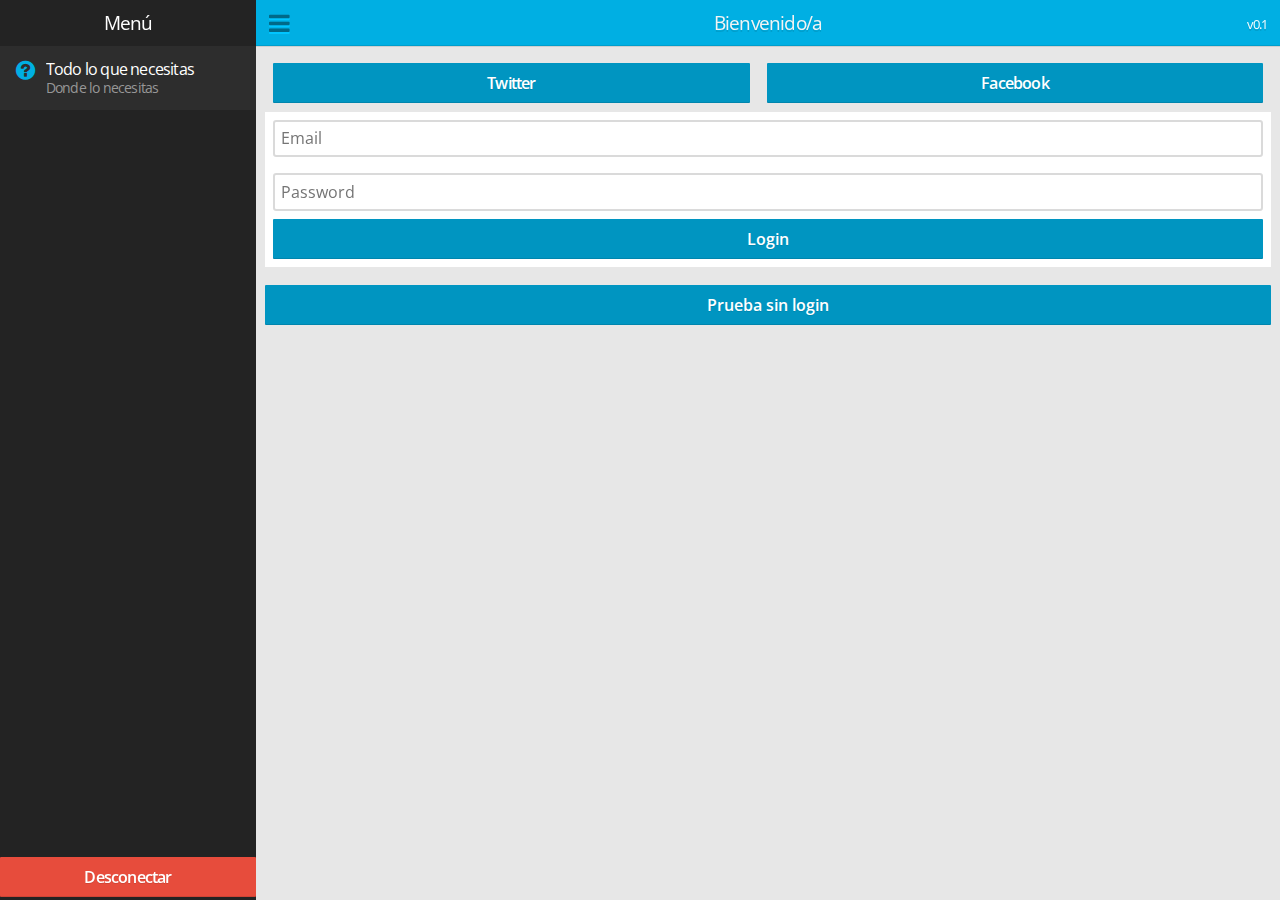
<file: index.html>
<!doctype html>
<html>
	<head>
		<meta charset="utf-8">
		<title>Cholling, todo lo que necesitas donde lo necesitas</title>
		<meta name="description" content="">
		<meta name="author" content="Fernando La Chica (@FernandoLaChica), Francisco Lorca (@Lorkart)">
		<meta name="HandheldFriendly" content="True">
		<meta name="viewport" content="initial-scale=1.0, maximum-scale=1.0, user-scalable=no" />
		<meta name="apple-mobile-web-app-capable" content="yes">
		<meta name="apple-mobile-web-app-status-bar-style" content="black">
		<meta name="format-detection" content="telephone=no">
		<meta http-equiv="cleartype" content="on">

		<!-- iPhone -->
		<link href="./img/icon-57.png" sizes="57x57" rel="apple-touch-icon">
		<link href="./img/startup-image-320x460.png" media="(device-width: 320px) and (device-height: 480px)
		and (-webkit-device-pixel-ratio: 1)" rel="apple-touch-startup-image">

		<!-- iPhone (Retina) -->
		<link href="./img/icon-114.png" sizes="114x114" rel="apple-touch-icon">
		<link href="./img/startup-image-640x920.png" media="(device-width: 320px) and (device-height: 480px)
		and (-webkit-device-pixel-ratio: 2)" rel="apple-touch-startup-image">

		<!-- iPhone 5 -->
		<link href="./img/startup-image-640x1096.png" media="(device-width: 320px) and (device-height: 568px)
		and (-webkit-device-pixel-ratio: 2)" rel="apple-touch-startup-image">

		<!-- iPad -->
		<link href="./img/icon-72.png" sizes="72x72" rel="apple-touch-icon">
		<link href="./img/startup-image-768x1004.png" media="(device-width: 768px) and (device-height: 1024px)
		and (orientation: portrait)
		and (-webkit-device-pixel-ratio: 1)" rel="apple-touch-startup-image">
		<link href="./img/startup-image-748x1024.png" media="(device-width: 768px) and (device-height: 1024px)
		and (orientation: landscape)
		and (-webkit-device-pixel-ratio: 1)" rel="apple-touch-startup-image">

		<!-- iPad (Retina) -->
		<link href="./img/icon-144.png" sizes="144x144" rel="apple-touch-icon">
		<link href="./img/startup-image-1536x2008.png" media="(device-width: 768px) and (device-height: 1024px)
		and (orientation: portrait)
		and (-webkit-device-pixel-ratio: 2)" rel="apple-touch-startup-image">
		<link href="./img/startup-image-1496x2048.png" media="(device-width: 768px) and (device-height: 1024px)
		and (orientation: landscape)
		and (-webkit-device-pixel-ratio: 2)" rel="apple-touch-startup-image">

		<!-- Main Stylesheet -->
		<link rel="stylesheet" href="./css/lungo.css">
		<link rel="stylesheet" href="./css/lungo.theme.css">
		<link rel="stylesheet" href="./css/lungo.icon.css">

		<!-- App Stylesheet -->
		<link rel="stylesheet" href="./css/cholling.css">
	</head>

	<body>
		<!-- El HTML está en la carpeta static -->
		<!-- Lungo dependencies -->
		<script src="js/quo.js"></script>
		<script src="js/lungo.js"></script>

		<!-- Other dependencies -->
		<script src="js/LungoController.js"></script>
		<script src="js/config.js"></script>
		<script src="js/utils.js"></script>
		<script src="js/jsOAuth.min.js"></script>
		<script src="js/childbrowser.js"></script>
		<script src="js/TwitterController.js"></script>

		<!-- Cordova dependencies -->
		<script src="cordova.js"></script>
		<script src="js/CordovaController.js"></script>
		<script src="js/faceGap-1.0.js"></script>

		<!-- LungoJS - Sandbox App -->
		<script>
			Lungo.init({
				name : 'ChollingApp',
				version : '1.0.0',
				resources : ['static/asides/menu.html', 
				'static/sections/login.html',
				'static/sections/landing.html',],
				history : false
			});

			CordovaController.initialize();
		</script>
	</body>
</html>
</file>
<file: css/lungo.css>
a,abbr,address,article,aside,audio,b,blockquote,body,caption,cite,code,dd,del,dfn,dialog,div,dl,dt,em,fieldset,figure,footer,form,h1,h2,h3,h4,h5,h6,header,hgroup,hr,html,i,iframe,img,ins,kbd,label,legend,li,mark,menu,nav,object,ol,p,pre,q,samp,section,small,span,strong,sub,sup,table,tbody,td,tfoot,th,thead,time,tr,ul,var,video{border:0;margin:0;outline:0;padding:0;font-size:100%;font-weight:normal}
article,aside,details,figcaption,figure,footer,header,hgroup,nav,section{display:block}
audio,canvas,video display: inline-block *display: inline *zoom: 1,audio:not([controls]) display: none,[hidden] display: none,html{width:100%;height:100%;font-size:100%;-webkit-text-size-adjust:100%;-ms-text-size-adjust:100%}
body{margin:0;padding:0;width:100%;height:100%;overflow-y:visible !important;-webkit-touch-callout:none;-webkit-user-select:none;-moz-user-select:moz-none;user-select:none;display:-webkit-box;display:-moz-box;display:-ms-box;display:-o-box;display:box;}
body *{-webkit-box-sizing:border-box;-moz-box-sizing:border-box;-ms-box-sizing:border-box;-o-box-sizing:border-box;box-sizing:border-box;margin:0;padding:0}
a{text-decoration:none;-webkit-tap-highlight-color:rgba(0,0,0,0);}
a:hover{opacity:1}
img{border:0;-ms-interpolation-mode:bicubic;vertical-align:middle;font-size:0}
table{border-collapse:collapse;border-spacing:0}
th,td,caption{vertical-align:top;text-align:left}
@media ="all"{::-webkit-scrollbar{width:1px;height:1px}
}
body,html{height:100%;width:100%;margin:0;padding:0;overflow:hidden}
body > aside,body > section{display:-webkit-box;display:-moz-box;display:-ms-box;display:-o-box;display:box;-webkit-box-orient:vertical;-moz-box-orient:vertical;-ms-box-orient:vertical;-o-box-orient:vertical;box-orient:vertical;height:inherit;webkit-transform:translate3d(0,0,0);}
body > aside > header,body > section > header,body > aside > footer,body > section > footer{-webkit-box-flex:0;-moz-box-flex:0;-ms-box-flex:0;-o-box-flex:0;box-flex:0;z-index:3;position:relative}
body > aside > header,body > section > header{-webkit-box-ordinal-group:1;-moz-box-ordinal-group:1;-ms-box-ordinal-group:1;-o-box-ordinal-group:1;box-ordinal-group:1}
body > aside > article,body > section > article{-webkit-box-flex:1;-moz-box-flex:1;-ms-box-flex:1;-o-box-flex:1;box-flex:1;-webkit-box-ordinal-group:2;-moz-box-ordinal-group:2;-ms-box-ordinal-group:2;-o-box-ordinal-group:2;box-ordinal-group:2;z-index:-1}
body > aside > footer,body > section > footer{-webkit-box-ordinal-group:3;-moz-box-ordinal-group:3;-ms-box-ordinal-group:3;-o-box-ordinal-group:3;box-ordinal-group:3}
body > aside > header,body > section > header,body > aside > footer,body > section > footer{height:46px;line-height:46px;}
body > aside > header > nav,body > section > header > nav,body > aside > footer > nav,body > section > footer > nav{-webkit-box-flex:0;-moz-box-flex:0;-ms-box-flex:0;-o-box-flex:0;box-flex:0}
body > aside > header > .title,body > section > header > .title,body > aside > footer > .title,body > section > footer > .title{z-index:-1;float:left;font-size:1.2em;-webkit-box-flex:1;-moz-box-flex:1;-ms-box-flex:1;-o-box-flex:1;box-flex:1;}
body > aside > header > .title.centered,body > section > header > .title.centered,body > aside > footer > .title.centered,body > section > footer > .title.centered{position:absolute;left:1.6em;right:1.6em;text-align:center;display:inline-block}
body > aside > header > .title > .tag,body > section > header > .title > .tag,body > aside > footer > .title > .tag,body > section > footer > .title > .tag{position:relative;top:-.1em;left:.25em}
body > aside > header > img.title,body > section > header > img.title,body > aside > footer > img.title,body > section > footer > img.title{height:28px;margin:9px auto}
body > aside > article,body > section > article{visibility:hidden;display:none}
body > aside.show > article.active,body > section.show > article.active,body > aside.hide > article.active,body > section.hide > article.active,body > aside.hiding > article.active,body > section.hiding > article.active{visibility:visible;display:block;z-index:1;height:inherit;}
body > aside.show > article.active.pull,body > section.show > article.active.pull,body > aside.hide > article.active.pull,body > section.hide > article.active.pull,body > aside.hiding > article.active.pull,body > section.hiding > article.active.pull{-webkit-transition-property:transform;-moz-transition-property:transform;-ms-transition-property:transform;-o-transition-property:transform;transition-property:transform;-webkit-transition-duration:500ms;-moz-transition-duration:500ms;-ms-transition-duration:500ms;-o-transition-duration:500ms;transition-duration:500ms}
body > aside [data-article].hide,body > section [data-article].hide{display:none}
body > section{width:inherit;z-index:-1;}
body > section.show{z-index:1}
body > aside{width:256px;display:none;z-index:-1;}
body > aside > header .title{margin:0 .8em}
body > aside.active,body > aside.show{display:-webkit-box;display:-moz-box;display:-ms-box;display:-o-box;display:box}
body > aside.show{z-index:0}
body > aside.right{right:0}
body[data-os=ios] [data-os=android],body[data-os=ios] [data-os=blackerry],body[data-os=ios] [data-os=firefoxos]{display:none}
body[data-os=android] [data-os=ios],body[data-os=android] [data-os=blackerry],body[data-os=android] [data-os=firefoxos]{display:none}
body[data-os=blackberry] [data-os=android],body[data-os=blackberry] [data-os=ios],body[data-os=blackberry] [data-os=firefoxos]{display:none}
body[data-os=firefoxos] [data-os=android],body[data-os=firefoxos] [data-os=ios],body[data-os=firefoxos] [data-os=blackberry]{display:none}

.list li{list-style-type:none;position:relative;text-align:-webkit-match-parent;line-height:inherit;}
.list li:not(.big){padding:.8em}
.list li.thumb{display:-webkit-box;display:-moz-box;display:-ms-box;display:-o-box;display:box;-webkit-box-orient:horizontal;-moz-box-orient:horizontal;-ms-box-orient:horizontal;-o-box-orient:horizontal;box-orient:horizontal;}
.list li.thumb > div{-webkit-box-flex:1;-moz-box-flex:1;-ms-box-flex:1;-o-box-flex:1;box-flex:1}
.list li.thumb.big > img{width:65px;height:65px}
.list li.thumb.big > div{padding:.25em .4em}
.list li.thumb:not(.big) > img{width:44px;height:44px}
.list li.thumb:not(.big) > div{padding-left:.8em}
.list li.arrow::after{position:absolute;right:.5em;top:45%;width:.5em;height:.5em;content:'';border-right:.25em solid;border-top:.25em solid;-webkit-transform:rotate(45deg);-moz-transform:rotate(45deg);-ms-transform:rotate(45deg);-o-transform:rotate(45deg);transform:rotate(45deg)}
.list li a{display:block;text-decoration:none}
.list li .icon{display:inline-block;float:left;margin-right:.4em;text-align:center;line-height:1em;width:24px;height:24px;font-size:1.4em}
.list li.anchor{padding:.25em .5em;}
.list li.anchor .tag{display:none}
.list li h1,.list li h2,.list li h3,.list li h4,.list li h5,.list li h6,.list li strong,.list li small{overflow:hidden;white-space:nowrap;text-overflow:ellipsis;display:block}
.list li small + .on-right{margin-left:0;margin-top:-1.4em}
.list li small,.list li.anchor{font-size:.9em}
.list li .on-right:not(.tag){font-size:11px}
.list li .on-right.tag{padding-left:.4em;padding-right:.4em;-webkit-text-shadow:none;-moz-text-shadow:none;-ms-text-shadow:none;-o-text-shadow:none;text-shadow:none}
.list .on-right .icon,.list small .icon{font-size:inherit !important;width:auto !important;height:auto !important}
.list.indented li:not(:last-child){margin-bottom:.8em}

header nav a,header nav button{position:relative;text-align:center;float:left;height:46px;min-width:46px;}
header nav a > .icon,header nav button > .icon{font-size:1.5em}
header nav .tag{position:absolute;top:.5em;right:.25em;height:1.4em;line-height:1.4em}
header nav .loading{font-size:1.5em;}
header nav .loading + .icon{display:none}
nav[data-control=groupbar],footer nav{display:-webkit-box;display:-moz-box;display:-ms-box;display:-o-box;display:box;-webkit-box-pack:justify;-moz-box-pack:justify;-ms-box-pack:justify;-o-box-pack:justify;box-pack:justify;width:100%;}
nav[data-control=groupbar] > a,footer nav > a{-webkit-box-flex:1;-moz-box-flex:1;-ms-box-flex:1;-o-box-flex:1;box-flex:1;text-decoration:none}
nav[data-control=groupbar]{z-index:2;height:36px;width:100%;font-size:.9em;line-height:36px;}
nav[data-control=groupbar] > a{padding:0;margin:0;height:36px !important;display:block;text-align:center;}
nav[data-control=groupbar] > a .icon,nav[data-control=groupbar] > a .tag{margin:0 .2em;line-height:inherit}
nav[data-control=menu]{position:absolute;left:0;top:0;top:46px;visibility:hidden;z-index:2;width:100%;text-align:center;-webkit-transform:translateY(-120%);-moz-transform:translateY(-120%);-ms-transform:translateY(-120%);-o-transform:translateY(-120%);transform:translateY(-120%);-webkit-transition-property:transform;-moz-transition-property:transform;-ms-transition-property:transform;-o-transition-property:transform;transition-property:transform;-webkit-transition-duration:500ms;-moz-transition-duration:500ms;-ms-transition-duration:500ms;-o-transition-duration:500ms;transition-duration:500ms;-webkit-transition-timing-function:cubic-bezier(.645,.045,.355,1);-moz-transition-timing-function:cubic-bezier(.645,.045,.355,1);-ms-transition-timing-function:cubic-bezier(.645,.045,.355,1);-o-transition-timing-function:cubic-bezier(.645,.045,.355,1);transition-timing-function:cubic-bezier(.645,.045,.355,1);-webkit-backface-visibility:hidden;-moz-backface-visibility:hidden;-ms-backface-visibility:hidden;-o-backface-visibility:hidden;backface-visibility:hidden;}
nav[data-control=menu].show{visibility:visible;-webkit-transform:translateY(0%);-moz-transform:translateY(0%);-ms-transform:translateY(0%);-o-transform:translateY(0%);transform:translateY(0%)}
nav[data-control=menu].icons{font-size:11px;}
nav[data-control=menu].icons > a{width:25%;float:left;padding:10px 0;}
nav[data-control=menu].icons > a > .icon{font-size:32px;line-height:32px;display:block}
nav[data-control=menu]:not(.icons){font-size:1.2em;}
nav[data-control=menu]:not(.icons) > a{display:block;position:relative;padding:.8em;}
nav[data-control=menu]:not(.icons) > a > .icon{position:absolute;left:.5em;top:.5em;font-size:1.4em;line-height:1em}
footer nav a{display:block;padding:0;height:46px;text-align:center}
footer nav .icon{font-size:2em;line-height:inherit;width:46px;display:inline-block}
footer nav .tag{position:relative;top:-12px;left:-12px;margin-right:-24px;}
footer nav .tag .loading{top:0;font-size:1.4em}
footer nav abbr{display:none}
footer nav.with-labels .icon{font-size:1.8em;line-height:1em}
footer nav.with-labels abbr{z-index:1;display:block !important;margin-top:-1.3em;font-size:11px;line-height:11px;overflow:hidden;white-space:nowrap;text-overflow:ellipsis}
@-moz-keyframes menuShow{0%{-webkit-transform:translateY(-120%);-moz-transform:translateY(-120%);-ms-transform:translateY(-120%);-o-transform:translateY(-120%);transform:translateY(-120%)}
75%{-webkit-transform:translateY(8px);-moz-transform:translateY(8px);-ms-transform:translateY(8px);-o-transform:translateY(8px);transform:translateY(8px)}
100%{-webkit-transform:translateY(0);-moz-transform:translateY(0);-ms-transform:translateY(0);-o-transform:translateY(0);transform:translateY(0)}
}@-webkit-keyframes menuShow{0%{-webkit-transform:translateY(-120%);-moz-transform:translateY(-120%);-ms-transform:translateY(-120%);-o-transform:translateY(-120%);transform:translateY(-120%)}
75%{-webkit-transform:translateY(8px);-moz-transform:translateY(8px);-ms-transform:translateY(8px);-o-transform:translateY(8px);transform:translateY(8px)}
100%{-webkit-transform:translateY(0);-moz-transform:translateY(0);-ms-transform:translateY(0);-o-transform:translateY(0);transform:translateY(0)}
}@-o-keyframes menuShow{0%{-webkit-transform:translateY(-120%);-moz-transform:translateY(-120%);-ms-transform:translateY(-120%);-o-transform:translateY(-120%);transform:translateY(-120%)}
75%{-webkit-transform:translateY(8px);-moz-transform:translateY(8px);-ms-transform:translateY(8px);-o-transform:translateY(8px);transform:translateY(8px)}
100%{-webkit-transform:translateY(0);-moz-transform:translateY(0);-ms-transform:translateY(0);-o-transform:translateY(0);transform:translateY(0)}
}@-ms-keyframes menuShow{0%{-webkit-transform:translateY(-120%);-moz-transform:translateY(-120%);-ms-transform:translateY(-120%);-o-transform:translateY(-120%);transform:translateY(-120%)}
75%{-webkit-transform:translateY(8px);-moz-transform:translateY(8px);-ms-transform:translateY(8px);-o-transform:translateY(8px);transform:translateY(8px)}
100%{-webkit-transform:translateY(0);-moz-transform:translateY(0);-ms-transform:translateY(0);-o-transform:translateY(0);transform:translateY(0)}
}@keyframes menuShow{0%{-webkit-transform:translateY(-120%);-moz-transform:translateY(-120%);-ms-transform:translateY(-120%);-o-transform:translateY(-120%);transform:translateY(-120%)}
75%{-webkit-transform:translateY(8px);-moz-transform:translateY(8px);-ms-transform:translateY(8px);-o-transform:translateY(8px);transform:translateY(8px)}
100%{-webkit-transform:translateY(0);-moz-transform:translateY(0);-ms-transform:translateY(0);-o-transform:translateY(0);transform:translateY(0)}
}@-moz-keyframes menuHide{0%{-webkit-transform:translateY(0);-moz-transform:translateY(0);-ms-transform:translateY(0);-o-transform:translateY(0);transform:translateY(0)}
25%{-webkit-transform:translateY(8px);-moz-transform:translateY(8px);-ms-transform:translateY(8px);-o-transform:translateY(8px);transform:translateY(8px)}
100%{-webkit-transform:translateY(-120%);-moz-transform:translateY(-120%);-ms-transform:translateY(-120%);-o-transform:translateY(-120%);transform:translateY(-120%)}
}@-webkit-keyframes menuHide{0%{-webkit-transform:translateY(0);-moz-transform:translateY(0);-ms-transform:translateY(0);-o-transform:translateY(0);transform:translateY(0)}
25%{-webkit-transform:translateY(8px);-moz-transform:translateY(8px);-ms-transform:translateY(8px);-o-transform:translateY(8px);transform:translateY(8px)}
100%{-webkit-transform:translateY(-120%);-moz-transform:translateY(-120%);-ms-transform:translateY(-120%);-o-transform:translateY(-120%);transform:translateY(-120%)}
}@-o-keyframes menuHide{0%{-webkit-transform:translateY(0);-moz-transform:translateY(0);-ms-transform:translateY(0);-o-transform:translateY(0);transform:translateY(0)}
25%{-webkit-transform:translateY(8px);-moz-transform:translateY(8px);-ms-transform:translateY(8px);-o-transform:translateY(8px);transform:translateY(8px)}
100%{-webkit-transform:translateY(-120%);-moz-transform:translateY(-120%);-ms-transform:translateY(-120%);-o-transform:translateY(-120%);transform:translateY(-120%)}
}@-ms-keyframes menuHide{0%{-webkit-transform:translateY(0);-moz-transform:translateY(0);-ms-transform:translateY(0);-o-transform:translateY(0);transform:translateY(0)}
25%{-webkit-transform:translateY(8px);-moz-transform:translateY(8px);-ms-transform:translateY(8px);-o-transform:translateY(8px);transform:translateY(8px)}
100%{-webkit-transform:translateY(-120%);-moz-transform:translateY(-120%);-ms-transform:translateY(-120%);-o-transform:translateY(-120%);transform:translateY(-120%)}
}@keyframes menuHide{0%{-webkit-transform:translateY(0);-moz-transform:translateY(0);-ms-transform:translateY(0);-o-transform:translateY(0);transform:translateY(0)}
25%{-webkit-transform:translateY(8px);-moz-transform:translateY(8px);-ms-transform:translateY(8px);-o-transform:translateY(8px);transform:translateY(8px)}
100%{-webkit-transform:translateY(-120%);-moz-transform:translateY(-120%);-ms-transform:translateY(-120%);-o-transform:translateY(-120%);transform:translateY(-120%)}
}
.hidden{display:none}
.block{display:block}
.inline{display:inline}
.inline-block{display:inline-block}
.indented > *{padding:.5333333333333333em}
.margined > *{margin:.5333333333333333em}
.margin-top{margin-top:.5333333333333333em}
.margin-right{margin-right:.5333333333333333em}
.margin-bottom{margin-bottom:.5333333333333333em}
.margin-left{margin-left:.5333333333333333em}
.on-left{float:left}
.on-right{float:right}
.overthrow-enabled .overthrow{overflow:auto;-webkit-overflow-scrolling:touch}
.scroll{overflow-x:hidden;overflow-y:scroll;-webkit-overflow-scrolling:touch;-webkit-box-flex:1;}
.scroll.horizontal{overflow-x:scroll;overflow-y:hidden;white-space:nowrap}
.scroll > *{-webkit-transform:translate3d(0,0,0)}
.tag{font-size:11px;min-width:17px;height:16px;line-height:16px !important;text-align:center;z-index:1;display:inline-block !important}
.layout{display:-webkit-box;display:-moz-box;display:-ms-box;display:-o-box;display:box;height:inherit !important;}
.layout:not(.horizontal){-webkit-box-orient:vertical;-moz-box-orient:vertical;-ms-box-orient:vertical;-o-box-orient:vertical;box-orient:vertical;}
.layout:not(.horizontal) > [data-layout=middle]{height:50%}
.layout:not(.horizontal) > [data-layout=third]{height:33%}
.layout:not(.horizontal) > [data-layout=quarter]{height:25%}
.layout.horizontal{-webkit-box-orient:horizontal;-moz-box-orient:horizontal;-ms-box-orient:horizontal;-o-box-orient:horizontal;box-orient:horizontal;}
.layout.horizontal > [data-layout=middle]{width:50%}
.layout.horizontal > [data-layout=third]{width:33%}
.layout.horizontal > [data-layout=quarter]{width:25%}
.layout > *{-webkit-box-flex:1;-moz-box-flex:1;-ms-box-flex:1;-o-box-flex:1;box-flex:1}
.layout > [data-layout=secondary]{-webkit-box-flex:2;-moz-box-flex:2;-ms-box-flex:2;-o-box-flex:2;box-flex:2}
.layout > [data-layout=primary]{-webkit-box-flex:3;-moz-box-flex:3;-ms-box-flex:3;-o-box-flex:3;box-flex:3}
[data-view-menu]:after{content:"▼";position:relative;top:-5px;left:1px;font-size:11px}
[data-control=carousel]{overflow:hidden;list-style:none;margin:0}
body > section > article.splash{text-align:center;padding:1.3333333333333333em;}
body > section > article.splash .logo{max-width:192px;margin:20% 0 7.5% 0;font-size:2.2em}
body > section > article.splash .button,body > section > article.splash button{margin-bottom:.35555555555555557em}
body > section > article.splash .copyright{position:absolute;width:100%;bottom:8px;left:0;font-size:11px;padding:0}

.button,button{display:inline-block;border:none;cursor:pointer;font-family:inherit;font-weight:inherit;text-align:center;text-decoration:none;outline:none;background:none;font-size:inherit;}
header .button > abbr,header button > abbr{font-size:.9em}
header .button .icon + abbr,header button .icon + abbr{position:relative;left:.3em;top:.5em;float:right}
article .button,article button{line-height:2.5em;}
article .button.icon,article button.icon{padding:0 .65em}
article .button:not(.icon),article button:not(.icon){padding:0 1em;}
article .button:not(.icon) .icon + abbr,article button:not(.icon) .icon + abbr{margin-left:.5em}
article .button.large,article button.large{font-size:1.4em}
article .button.small,article button.small{font-size:.9em;line-height:2.25em}
article .button.tiny,article button.tiny{font-size:11px;line-height:2em;padding:0 .6em}
article .button.anchor,article button.anchor{width:100%;position:relative;padding:0;}
article .button.anchor:not(.icon) .icon,article button.anchor:not(.icon) .icon{position:absolute;left:1em}

body > section > article > .empty{display:block;width:80%;margin:0 auto;padding-top:15%;text-align:center;}
body > section > article > .empty > *{display:block}
body > section > article > .empty > .icon{font-size:7.5em;line-height:1em}
body > section > article > .empty > strong{font-size:1.2em;line-height:1.2em}
body > section > article > .empty > small{font-size:.9em}
body > section > article > .empty > button{margin:.5em 0}

form label:not(.select),.form label:not(.select){display:inline-block;font-size:.9em;line-height:inherit;margin:.15em 0}
form input:not([type="checkbox"]),.form input:not([type="checkbox"]),form textarea,.form textarea,form select,.form select,form .progress,.form .progress,form label.select,.form label.select,form [data-control-progress],.form [data-control-progress]{font-size:1em;}
form input:not([type="checkbox"]).large,.form input:not([type="checkbox"]).large,form textarea.large,.form textarea.large,form select.large,.form select.large,form .progress.large,.form .progress.large,form label.select.large,.form label.select.large,form [data-control-progress].large,.form [data-control-progress].large{font-size:1.2em}
form input[type="text"],.form input[type="text"],form input[type="password"],.form input[type="password"],form input[type="date"],.form input[type="date"],form input[type="datetime"],.form input[type="datetime"],form input[type="email"],.form input[type="email"],form input[type="number"],.form input[type="number"],form input[type="search"],.form input[type="search"],form input[type="tel"],.form input[type="tel"],form input[type="time"],.form input[type="time"],form input[type="url"],.form input[type="url"],form select,.form select,form textarea,.form textarea,form label.select,.form label.select{display:inline-block;width:100%;margin:.5em 0;padding:0 .5em;-webkit-transition:all 100ms linear;-moz-transition:all 100ms linear;-ms-transition:all 100ms linear;-o-transition:all 100ms linear;transition:all 100ms linear;font-family:inherit;-webkit-appearance:none;-webkit-user-select:text;border:0;}
form input[type="text"]:focus,.form input[type="text"]:focus,form input[type="password"]:focus,.form input[type="password"]:focus,form input[type="date"]:focus,.form input[type="date"]:focus,form input[type="datetime"]:focus,.form input[type="datetime"]:focus,form input[type="email"]:focus,.form input[type="email"]:focus,form input[type="number"]:focus,.form input[type="number"]:focus,form input[type="search"]:focus,.form input[type="search"]:focus,form input[type="tel"]:focus,.form input[type="tel"]:focus,form input[type="time"]:focus,.form input[type="time"]:focus,form input[type="url"]:focus,.form input[type="url"]:focus,form select:focus,.form select:focus,form textarea:focus,.form textarea:focus,form label.select:focus,.form label.select:focus{outline:none !important}
form input[type="text"].border,.form input[type="text"].border,form input[type="password"].border,.form input[type="password"].border,form input[type="date"].border,.form input[type="date"].border,form input[type="datetime"].border,.form input[type="datetime"].border,form input[type="email"].border,.form input[type="email"].border,form input[type="number"].border,.form input[type="number"].border,form input[type="search"].border,.form input[type="search"].border,form input[type="tel"].border,.form input[type="tel"].border,form input[type="time"].border,.form input[type="time"].border,form input[type="url"].border,.form input[type="url"].border,form select.border,.form select.border,form textarea.border,.form textarea.border,form label.select.border,.form label.select.border,form input[type="text"].border > select,.form input[type="text"].border > select,form input[type="password"].border > select,.form input[type="password"].border > select,form input[type="date"].border > select,.form input[type="date"].border > select,form input[type="datetime"].border > select,.form input[type="datetime"].border > select,form input[type="email"].border > select,.form input[type="email"].border > select,form input[type="number"].border > select,.form input[type="number"].border > select,form input[type="search"].border > select,.form input[type="search"].border > select,form input[type="tel"].border > select,.form input[type="tel"].border > select,form input[type="time"].border > select,.form input[type="time"].border > select,form input[type="url"].border > select,.form input[type="url"].border > select,form select.border > select,.form select.border > select,form textarea.border > select,.form textarea.border > select,form label.select.border > select,.form label.select.border > select{padding:.3em .4em}
form textarea,.form textarea{min-height:2.5em;line-height:1.2em}
form fieldset,.form fieldset{position:relative;padding:0 .5em;}
form fieldset > label:not(.select),.form fieldset > label:not(.select){float:left;width:20%;margin:.5em 0;line-height:1.75em;}
form fieldset > label:not(.select).absolute,.form fieldset > label:not(.select).absolute{position:absolute}
form fieldset > label:not(.select).anchor,.form fieldset > label:not(.select).anchor{width:auto;overflow:hidden}
form fieldset > label:not(.absolute) + input:not([type="checkbox"]),.form fieldset > label:not(.absolute) + input:not([type="checkbox"]),form fieldset > label:not(.absolute) + label.select,.form fieldset > label:not(.absolute) + label.select{width:80%}
form fieldset > label:not(.absolute) + input[type="checkbox"],.form fieldset > label:not(.absolute) + input[type="checkbox"]{margin-top:.5em}
form fieldset .icon,.form fieldset .icon{position:absolute;font-size:1.2em;top:.5em;right:.6em}
form fieldset input[type="text"],.form fieldset input[type="text"],form fieldset input[type="password"],.form fieldset input[type="password"],form fieldset input[type="date"],.form fieldset input[type="date"],form fieldset input[type="datetime"],.form fieldset input[type="datetime"],form fieldset input[type="email"],.form fieldset input[type="email"],form fieldset input[type="number"],.form fieldset input[type="number"],form fieldset input[type="search"],.form fieldset input[type="search"],form fieldset input[type="tel"],.form fieldset input[type="tel"],form fieldset input[type="time"],.form fieldset input[type="time"],form fieldset input[type="url"],.form fieldset input[type="url"],form fieldset textarea,.form fieldset textarea{-webkit-box-shadow:none;-moz-box-shadow:none;-ms-box-shadow:none;-o-box-shadow:none;box-shadow:none;border:none;-webkit-border-radius:0;-moz-border-radius:0;-ms-border-radius:0;-o-border-radius:0;border-radius:0;padding:0 .3em;line-height:1.5em;}
form fieldset input[type="text"],.form fieldset input[type="text"],form fieldset input[type="password"],.form fieldset input[type="password"],form fieldset input[type="date"],.form fieldset input[type="date"],form fieldset input[type="datetime"],.form fieldset input[type="datetime"],form fieldset input[type="email"],.form fieldset input[type="email"],form fieldset input[type="number"],.form fieldset input[type="number"],form fieldset input[type="search"],.form fieldset input[type="search"],form fieldset input[type="tel"],.form fieldset input[type="tel"],form fieldset input[type="time"],.form fieldset input[type="time"],form fieldset input[type="url"],.form fieldset input[type="url"],form fieldset textarea,.form fieldset textarea,form fieldset input[type="text"]:focus,.form fieldset input[type="text"]:focus,form fieldset input[type="password"]:focus,.form fieldset input[type="password"]:focus,form fieldset input[type="date"]:focus,.form fieldset input[type="date"]:focus,form fieldset input[type="datetime"]:focus,.form fieldset input[type="datetime"]:focus,form fieldset input[type="email"]:focus,.form fieldset input[type="email"]:focus,form fieldset input[type="number"]:focus,.form fieldset input[type="number"]:focus,form fieldset input[type="search"]:focus,.form fieldset input[type="search"]:focus,form fieldset input[type="tel"]:focus,.form fieldset input[type="tel"]:focus,form fieldset input[type="time"]:focus,.form fieldset input[type="time"]:focus,form fieldset input[type="url"]:focus,.form fieldset input[type="url"]:focus,form fieldset textarea:focus,.form fieldset textarea:focus{background:none}
form fieldset input[type="checkbox"],.form fieldset input[type="checkbox"]{float:right}
form fieldset label.select,.form fieldset label.select{line-height:1.5em}
.indented form fieldset > label:not(.select):not(.anchor),.indented .form fieldset > label:not(.select):not(.anchor){width:25%}
.indented form fieldset > label:not(.absolute) + input:not([type="checkbox"]),.indented .form fieldset > label:not(.absolute) + input:not([type="checkbox"]),.indented form fieldset > label:not(.absolute) + label.select,.indented .form fieldset > label:not(.absolute) + label.select{width:75%}
form label.select,.form label.select{position:relative;display:inline-block;font-size:inherit;line-height:inherit;padding:0 !important;}
form label.select > select,.form label.select > select{-webkit-border-radius:0 !important;-moz-border-radius:0 !important;-ms-border-radius:0 !important;-o-border-radius:0 !important;border-radius:0 !important;margin:0;padding:0 .4em}
form label.select:after,.form label.select:after{position:absolute;top:.15em;right:.3em;content:"▼";pointer-events:none;text-align:center}
form input[type="range"],.form input[type="range"]{-webkit-appearance:none;outline:none;height:5px;width:100%;padding:0;border:none;margin:1em 0;background:#f00;}
form input[type="range"]::-webkit-slider-thumb,.form input[type="range"]::-webkit-slider-thumb{position:relative;width:26px;height:26px;-webkit-appearance:none;border:none}
form [data-progress],.form [data-progress]{width:100%;margin-bottom:.5em;}
form [data-progress] .bar,.form [data-progress] .bar{height:5px;line-height:5px;display:block;}
form [data-progress] .bar .value,.form [data-progress] .bar .value{display:block;height:inherit;width:0%;-webkit-transition:width 500ms cubic-bezier(.645,.045,.355,1);-moz-transition:width 500ms cubic-bezier(.645,.045,.355,1);-ms-transition:width 500ms cubic-bezier(.645,.045,.355,1);-o-transition:width 500ms cubic-bezier(.645,.045,.355,1);transition:width 500ms cubic-bezier(.645,.045,.355,1)}
form input[type="checkbox"],.form input[type="checkbox"]{appearance:none;-webkit-appearance:none;-webkit-user-select:text;-webkit-border-radius:26px;-moz-border-radius:26px;-ms-border-radius:26px;-o-border-radius:26px;border-radius:26px;cursor:pointer;height:28px;position:relative;-webkit-transition:border .25s .15s,box-shadow .25s .3s,padding .25s;-moz-transition:border .25s .15s,box-shadow .25s .3s,padding .25s;-ms-transition:border .25s .15s,box-shadow .25s .3s,padding .25s;-o-transition:border .25s .15s,box-shadow .25s .3s,padding .25s;transition:border .25s .15s,box-shadow .25s .3s,padding .25s;width:44px;vertical-align:top;}
form input[type="checkbox"]:after,.form input[type="checkbox"]:after{-webkit-border-radius:24px;-moz-border-radius:24px;-ms-border-radius:24px;-o-border-radius:24px;border-radius:24px;-webkit-box-shadow:inset 0 -3px 3px rgba(0,0,0,0.025),0 1px 4px rgba(0,0,0,0.15),0 4px 4px rgba(0,0,0,0.1);-moz-box-shadow:inset 0 -3px 3px rgba(0,0,0,0.025),0 1px 4px rgba(0,0,0,0.15),0 4px 4px rgba(0,0,0,0.1);-ms-box-shadow:inset 0 -3px 3px rgba(0,0,0,0.025),0 1px 4px rgba(0,0,0,0.15),0 4px 4px rgba(0,0,0,0.1);-o-box-shadow:inset 0 -3px 3px rgba(0,0,0,0.025),0 1px 4px rgba(0,0,0,0.15),0 4px 4px rgba(0,0,0,0.1);box-shadow:inset 0 -3px 3px rgba(0,0,0,0.025),0 1px 4px rgba(0,0,0,0.15),0 4px 4px rgba(0,0,0,0.1);content:'';display:block;height:24px;left:0;position:absolute;right:16px;top:0;-webkit-transition:border .25s .15s,left .25s .1s,right .15s .175s;-moz-transition:border .25s .15s,left .25s .1s,right .15s .175s;-ms-transition:border .25s .15s,left .25s .1s,right .15s .175s;-o-transition:border .25s .15s,left .25s .1s,right .15s .175s;transition:border .25s .15s,left .25s .1s,right .15s .175s}
form input[type="checkbox"]:checked,.form input[type="checkbox"]:checked{padding-left:18px;-webkit-transition:border .25s,box-shadow .25s,padding .25s .15s;-moz-transition:border .25s,box-shadow .25s,padding .25s .15s;-ms-transition:border .25s,box-shadow .25s,padding .25s .15s;-o-transition:border .25s,box-shadow .25s,padding .25s .15s;transition:border .25s,box-shadow .25s,padding .25s .15s;}
form input[type="checkbox"]:checked:after,.form input[type="checkbox"]:checked:after{left:16px;right:0;-webkit-transition:border .25s,left .15s .25s,right .25s .175s;-moz-transition:border .25s,left .15s .25s,right .25s .175s;-ms-transition:border .25s,left .15s .25s,right .25s .175s;-o-transition:border .25s,left .15s .25s,right .25s .175s;transition:border .25s,left .15s .25s,right .25s .175s}

.loading{position:relative;left:50%;height:1em;width:1em;margin-left:-.5em;-webkit-transform-origin:.5em .5em;-moz-transform-origin:.5em .5em;-ms-transform-origin:.5em .5em;-o-transform-origin:.5em .5em;transform-origin:.5em .5em;font-size:48px;}
.loading.disable{-webkit-animation:none;-moz-animation:none;display:none}
.loading > span{left:50%;margin-left:-.05em;}
.loading > span,.loading > span::before,.loading > span::after{display:block;position:absolute;width:.1em;height:.25em;top:0;-webkit-transform-origin:.05em .5em;-moz-transform-origin:.05em .5em;-ms-transform-origin:.05em .5em;-o-transform-origin:.05em .5em;transform-origin:.05em .5em;-webkit-border-radius:.1em;-moz-border-radius:.1em;-ms-border-radius:.1em;-o-border-radius:.1em;border-radius:.1em}
.loading > span::before,.loading > span::after{content:" "}
.loading > span.top{-webkit-transform:rotate(0);-moz-transform:rotate(0);-ms-transform:rotate(0);-o-transform:rotate(0);transform:rotate(0)}
.loading > span.right{-webkit-transform:rotate(90deg);-moz-transform:rotate(90deg);-ms-transform:rotate(90deg);-o-transform:rotate(90deg);transform:rotate(90deg)}
.loading > span.bottom{-webkit-transform:rotate(180deg);-moz-transform:rotate(180deg);-ms-transform:rotate(180deg);-o-transform:rotate(180deg);transform:rotate(180deg)}
.loading > span.left{-webkit-transform:rotate(270deg);-moz-transform:rotate(270deg);-ms-transform:rotate(270deg);-o-transform:rotate(270deg);transform:rotate(270deg)}
.loading > span::before{-webkit-transform:rotate(30deg);-moz-transform:rotate(30deg);-ms-transform:rotate(30deg);-o-transform:rotate(30deg);transform:rotate(30deg)}
.loading > span::after{-webkit-transform:rotate(-30deg);-moz-transform:rotate(-30deg);-ms-transform:rotate(-30deg);-o-transform:rotate(-30deg);transform:rotate(-30deg)}
.loading > span.top{background-color:rgba(0,0,0,0.99)}
.loading > span.top::after{background-color:rgba(0,0,0,0.9)}
.loading > span.left::before{background-color:rgba(0,0,0,0.8)}
.loading > span.left{background-color:rgba(0,0,0,0.7)}
.loading > span.left::after{background-color:rgba(0,0,0,0.6)}
.loading > span.bottom::before{background-color:rgba(0,0,0,0.5)}
.loading > span.bottom{background-color:rgba(0,0,0,0.4)}
.loading > span.bottom::after{background-color:rgba(0,0,0,0.35)}
.loading > span.right::before{background-color:rgba(0,0,0,0.3)}
.loading > span.right{background-color:rgba(0,0,0,0.25)}
.loading > span.right::after{background-color:rgba(0,0,0,0.2)}
.loading > span.top::before{background-color:rgba(0,0,0,0.15)}
.loading.white > span.top{background-color:rgba(255,255,255,0.99)}
.loading.white > span.top::after{background-color:rgba(255,255,255,0.9)}
.loading.white > span.left::before{background-color:rgba(255,255,255,0.8)}
.loading.white > span.left{background-color:rgba(255,255,255,0.7)}
.loading.white > span.left::after{background-color:rgba(255,255,255,0.6)}
.loading.white > span.bottom::before{background-color:rgba(255,255,255,0.5)}
.loading.white > span.bottom{background-color:rgba(255,255,255,0.4)}
.loading.white > span.bottom::after{background-color:rgba(255,255,255,0.35)}
.loading.white > span.right::before{background-color:rgba(255,255,255,0.3)}
.loading.white > span.right{background-color:rgba(255,255,255,0.25)}
.loading.white > span.right::after{background-color:rgba(255,255,255,0.2)}
.loading.white > span.top::before{background-color:rgba(255,255,255,0.15)}
section.show .loading,section.active .loading,.notification .loading{-webkit-animation:rotatingLoader 600ms infinite linear;moz-animation:rotatingLoader 600ms infinite linear}
@-webkit-keyframes rotatingLoader{0%{-webkit-transform:rotate(0);-moz-transform:rotate(0);-ms-transform:rotate(0);-o-transform:rotate(0);transform:rotate(0)}
8.32%{-webkit-transform:rotate(0);-moz-transform:rotate(0);-ms-transform:rotate(0);-o-transform:rotate(0);transform:rotate(0)}
8.33%{-webkit-transform:rotate(30deg);-moz-transform:rotate(30deg);-ms-transform:rotate(30deg);-o-transform:rotate(30deg);transform:rotate(30deg)}
16.65%{-webkit-transform:rotate(30deg);-moz-transform:rotate(30deg);-ms-transform:rotate(30deg);-o-transform:rotate(30deg);transform:rotate(30deg)}
16.66%{-webkit-transform:rotate(60deg);-moz-transform:rotate(60deg);-ms-transform:rotate(60deg);-o-transform:rotate(60deg);transform:rotate(60deg)}
24.99%{-webkit-transform:rotate(60deg);-moz-transform:rotate(60deg);-ms-transform:rotate(60deg);-o-transform:rotate(60deg);transform:rotate(60deg)}
25%{-webkit-transform:rotate(90deg);-moz-transform:rotate(90deg);-ms-transform:rotate(90deg);-o-transform:rotate(90deg);transform:rotate(90deg)}
33.32%{-webkit-transform:rotate(90deg);-moz-transform:rotate(90deg);-ms-transform:rotate(90deg);-o-transform:rotate(90deg);transform:rotate(90deg)}
33.33%{-webkit-transform:rotate(120deg);-moz-transform:rotate(120deg);-ms-transform:rotate(120deg);-o-transform:rotate(120deg);transform:rotate(120deg)}
41.65%{-webkit-transform:rotate(120deg);-moz-transform:rotate(120deg);-ms-transform:rotate(120deg);-o-transform:rotate(120deg);transform:rotate(120deg)}
41.66%{-webkit-transform:rotate(150deg);-moz-transform:rotate(150deg);-ms-transform:rotate(150deg);-o-transform:rotate(150deg);transform:rotate(150deg)}
49.99%{-webkit-transform:rotate(150deg);-moz-transform:rotate(150deg);-ms-transform:rotate(150deg);-o-transform:rotate(150deg);transform:rotate(150deg)}
50%{-webkit-transform:rotate(180deg);-moz-transform:rotate(180deg);-ms-transform:rotate(180deg);-o-transform:rotate(180deg);transform:rotate(180deg)}
58.32%{-webkit-transform:rotate(180deg);-moz-transform:rotate(180deg);-ms-transform:rotate(180deg);-o-transform:rotate(180deg);transform:rotate(180deg)}
58.33%{-webkit-transform:rotate(210deg);-moz-transform:rotate(210deg);-ms-transform:rotate(210deg);-o-transform:rotate(210deg);transform:rotate(210deg)}
66.65%{-webkit-transform:rotate(210deg);-moz-transform:rotate(210deg);-ms-transform:rotate(210deg);-o-transform:rotate(210deg);transform:rotate(210deg)}
66.66%{-webkit-transform:rotate(240deg);-moz-transform:rotate(240deg);-ms-transform:rotate(240deg);-o-transform:rotate(240deg);transform:rotate(240deg)}
74.99%{-webkit-transform:rotate(240deg);-moz-transform:rotate(240deg);-ms-transform:rotate(240deg);-o-transform:rotate(240deg);transform:rotate(240deg)}
75%{-webkit-transform:rotate(270deg);-moz-transform:rotate(270deg);-ms-transform:rotate(270deg);-o-transform:rotate(270deg);transform:rotate(270deg)}
83.32%{-webkit-transform:rotate(270deg);-moz-transform:rotate(270deg);-ms-transform:rotate(270deg);-o-transform:rotate(270deg);transform:rotate(270deg)}
83.33%{-webkit-transform:rotate(300deg);-moz-transform:rotate(300deg);-ms-transform:rotate(300deg);-o-transform:rotate(300deg);transform:rotate(300deg)}
91.65%{-webkit-transform:rotate(300deg);-moz-transform:rotate(300deg);-ms-transform:rotate(300deg);-o-transform:rotate(300deg);transform:rotate(300deg)}
91.66%{-webkit-transform:rotate(330deg);-moz-transform:rotate(330deg);-ms-transform:rotate(330deg);-o-transform:rotate(330deg);transform:rotate(330deg)}
100%{-webkit-transform:rotate(330deg);-moz-transform:rotate(330deg);-ms-transform:rotate(330deg);-o-transform:rotate(330deg);transform:rotate(330deg)}
}@-moz-keyframes rotatingLoader{0%{-webkit-transform:rotate(0);-moz-transform:rotate(0);-ms-transform:rotate(0);-o-transform:rotate(0);transform:rotate(0)}
8.32%{-webkit-transform:rotate(0);-moz-transform:rotate(0);-ms-transform:rotate(0);-o-transform:rotate(0);transform:rotate(0)}
8.33%{-webkit-transform:rotate(30deg);-moz-transform:rotate(30deg);-ms-transform:rotate(30deg);-o-transform:rotate(30deg);transform:rotate(30deg)}
16.65%{-webkit-transform:rotate(30deg);-moz-transform:rotate(30deg);-ms-transform:rotate(30deg);-o-transform:rotate(30deg);transform:rotate(30deg)}
16.66%{-webkit-transform:rotate(60deg);-moz-transform:rotate(60deg);-ms-transform:rotate(60deg);-o-transform:rotate(60deg);transform:rotate(60deg)}
24.99%{-webkit-transform:rotate(60deg);-moz-transform:rotate(60deg);-ms-transform:rotate(60deg);-o-transform:rotate(60deg);transform:rotate(60deg)}
25%{-webkit-transform:rotate(90deg);-moz-transform:rotate(90deg);-ms-transform:rotate(90deg);-o-transform:rotate(90deg);transform:rotate(90deg)}
33.32%{-webkit-transform:rotate(90deg);-moz-transform:rotate(90deg);-ms-transform:rotate(90deg);-o-transform:rotate(90deg);transform:rotate(90deg)}
33.33%{-webkit-transform:rotate(120deg);-moz-transform:rotate(120deg);-ms-transform:rotate(120deg);-o-transform:rotate(120deg);transform:rotate(120deg)}
41.65%{-webkit-transform:rotate(120deg);-moz-transform:rotate(120deg);-ms-transform:rotate(120deg);-o-transform:rotate(120deg);transform:rotate(120deg)}
41.66%{-webkit-transform:rotate(150deg);-moz-transform:rotate(150deg);-ms-transform:rotate(150deg);-o-transform:rotate(150deg);transform:rotate(150deg)}
49.99%{-webkit-transform:rotate(150deg);-moz-transform:rotate(150deg);-ms-transform:rotate(150deg);-o-transform:rotate(150deg);transform:rotate(150deg)}
50%{-webkit-transform:rotate(180deg);-moz-transform:rotate(180deg);-ms-transform:rotate(180deg);-o-transform:rotate(180deg);transform:rotate(180deg)}
58.32%{-webkit-transform:rotate(180deg);-moz-transform:rotate(180deg);-ms-transform:rotate(180deg);-o-transform:rotate(180deg);transform:rotate(180deg)}
58.33%{-webkit-transform:rotate(210deg);-moz-transform:rotate(210deg);-ms-transform:rotate(210deg);-o-transform:rotate(210deg);transform:rotate(210deg)}
66.65%{-webkit-transform:rotate(210deg);-moz-transform:rotate(210deg);-ms-transform:rotate(210deg);-o-transform:rotate(210deg);transform:rotate(210deg)}
66.66%{-webkit-transform:rotate(240deg);-moz-transform:rotate(240deg);-ms-transform:rotate(240deg);-o-transform:rotate(240deg);transform:rotate(240deg)}
74.99%{-webkit-transform:rotate(240deg);-moz-transform:rotate(240deg);-ms-transform:rotate(240deg);-o-transform:rotate(240deg);transform:rotate(240deg)}
75%{-webkit-transform:rotate(270deg);-moz-transform:rotate(270deg);-ms-transform:rotate(270deg);-o-transform:rotate(270deg);transform:rotate(270deg)}
83.32%{-webkit-transform:rotate(270deg);-moz-transform:rotate(270deg);-ms-transform:rotate(270deg);-o-transform:rotate(270deg);transform:rotate(270deg)}
83.33%{-webkit-transform:rotate(300deg);-moz-transform:rotate(300deg);-ms-transform:rotate(300deg);-o-transform:rotate(300deg);transform:rotate(300deg)}
91.65%{-webkit-transform:rotate(300deg);-moz-transform:rotate(300deg);-ms-transform:rotate(300deg);-o-transform:rotate(300deg);transform:rotate(300deg)}
91.66%{-webkit-transform:rotate(330deg);-moz-transform:rotate(330deg);-ms-transform:rotate(330deg);-o-transform:rotate(330deg);transform:rotate(330deg)}
100%{-webkit-transform:rotate(330deg);-moz-transform:rotate(330deg);-ms-transform:rotate(330deg);-o-transform:rotate(330deg);transform:rotate(330deg)}
}
.notification{position:absolute;top:0;left:0;width:100%;height:100%;z-index:1980;display:none;}
.notification.show{display:-webkit-box;display:-moz-box;display:-ms-box;display:-o-box;display:box;-webkit-box-align:center;-moz-box-align:center;-ms-box-align:center;-o-box-align:center;box-align:center;-webkit-box-pack:center;-moz-box-pack:center;-ms-box-pack:center;-o-box-pack:center;box-pack:center}
.notification.push{height:26.285714285714285px}
.notification .window{position:relative;opacity:0;text-align:center;-webkit-transition-duration:250ms;-moz-transition-duration:250ms;-ms-transition-duration:250ms;-o-transition-duration:250ms;transition-duration:250ms;-webkit-transition-timing-function:cubic-bezier(.645,.045,.355,1);-moz-transition-timing-function:cubic-bezier(.645,.045,.355,1);-ms-transition-timing-function:cubic-bezier(.645,.045,.355,1);-o-transition-timing-function:cubic-bezier(.645,.045,.355,1);transition-timing-function:cubic-bezier(.645,.045,.355,1);-webkit-backface-visibility:hidden;-moz-backface-visibility:hidden;-ms-backface-visibility:hidden;-o-backface-visibility:hidden;backface-visibility:hidden;}
.notification .window.show{opacity:1}
.notification .window:not(.push){-webkit-transition-property:opacity,margin-top;-moz-transition-property:opacity,margin-top;-ms-transition-property:opacity,margin-top;-o-transition-property:opacity,margin-top;transition-property:opacity,margin-top;margin-top:100%;}
.notification .window:not(.push).show{margin-top:0%}
.notification .window.growl > *{position:absolute}
.notification .window.growl,.notification .window.growl > *:not(.loading){width:104px;text-align:center}
.notification .window.growl,.notification .window.growl > .icon{height:104px !important}
.notification .window.growl > .icon{left:0;top:0;font-size:52px;line-height:104px}
.notification .window.growl > strong{height:18px;top:84px;padding:0 .5em;overflow:hidden;font-size:11px}
.notification .window.growl > small{display:none}
.notification .window.growl > .loading{top:28px}
.notification .window.success,.notification .window.error,.notification .window.confirm,.notification .window.html{width:280px;margin-top:100%}
.notification .window.success,.notification .window.error,.notification .window.confirm{padding-top:1em;}
.notification .window.success > .icon,.notification .window.error > .icon,.notification .window.confirm > .icon{font-size:5em;line-height:1em}
.notification .window.success > small,.notification .window.error > small,.notification .window.confirm > small{font-size:.9em;padding-bottom:1em}
.notification .window.success > .icon,.notification .window.error > .icon,.notification .window.confirm > .icon,.notification .window.success > strong,.notification .window.error > strong,.notification .window.confirm > strong{padding-bottom:.25em}
.notification .window.success > strong,.notification .window.error > strong,.notification .window.confirm > strong,.notification .window.success > small,.notification .window.error > small,.notification .window.confirm > small{padding-left:.5em;padding-right:.5em}
.notification .window.html .title{height:46px;line-height:46px;font-size:1.2em}
.notification .window.push{position:absolute !important;text-align:left;height:30.666666666666668px;line-height:30.666666666666668px;padding:0 1em;width:100%;-webkit-transition-property:opacity,top;-moz-transition-property:opacity,top;-ms-transition-property:opacity,top;-o-transition-property:opacity,top;transition-property:opacity,top;top:-30.666666666666668px !important;}
.notification .window.push.show{top:0 !important}
.notification .window.push .icon{float:left;display:inline;margin-right:.5em;font-size:1.4em}
.notification .window button{display:block;margin-bottom:1px;width:inherit;line-height:2.5em;border:none;font-size:1.2em}
.notification .window strong,.notification .window small{display:block}

section.hide > [data-control="pull"]{display:none}
section.show > [data-control="pull"]{position:absolute;z-index:-1;top:46px;width:inherit;height:80px;padding:10px 0;text-align:center;}
section.show > [data-control="pull"] > .icon{display:inline-block;width:52px;height:52px;font-size:52px;line-height:52px;-webkit-transition-property:rotate,color;-moz-transition-property:rotate,color;-ms-transition-property:rotate,color;-o-transition-property:rotate,color;transition-property:rotate,color;-webkit-transition-duration:500ms;-moz-transition-duration:500ms;-ms-transition-duration:500ms;-o-transition-duration:500ms;transition-duration:500ms;-webkit-transition-timing-function:cubic-bezier(.645,.045,.355,1);-moz-transition-timing-function:cubic-bezier(.645,.045,.355,1);-ms-transition-timing-function:cubic-bezier(.645,.045,.355,1);-o-transition-timing-function:cubic-bezier(.645,.045,.355,1);transition-timing-function:cubic-bezier(.645,.045,.355,1);-webkit-backface-visibility:hidden;-moz-backface-visibility:hidden;-ms-backface-visibility:hidden;-o-backface-visibility:hidden;backface-visibility:hidden}
section.show > [data-control="pull"] > .loading{display:none;left:0%}
section.show > [data-control="pull"] > strong{position:relative;top:-16px;margin-left:4px;font-size:1em}
section.show > [data-control="pull"].rotate > .icon{-webkit-transform:rotate(180deg);-moz-transform:rotate(180deg);-ms-transform:rotate(180deg);-o-transform:rotate(180deg);transform:rotate(180deg)}
section.show > [data-control="pull"].refresh > .icon{display:none}
section.show > [data-control="pull"].refresh > .loading{display:inline-block}

.text.italic{font-style:italic}
.text.underline{text-decoration:underline}
.text.line-through{text-decoration:line-through}
.text.align_left{text-align:left}
.text.align_right{text-align:right}
.text.align_center{text-align:center}
.text.align_justify{text-align:justify}
.text.tiny{font-size:.8em}
.text.small{font-size:.9em}
.text.big{font-size:1.2em}
.text.large{font-size:1.4em}
.text.opacity{opacity:.5}
h1{font-size:1.6em}
h2{font-size:1.5em}
h3{font-size:1.4em}
h4{font-size:1.3em}

@media only screen and (max-width: 767px){body{-webkit-perspective:800px;-moz-perspective:800px;-ms-perspective:800px;-o-perspective:800px;perspective:800px;-webkit-transform-style:preserve-3d;-moz-transform-style:preserve-3d;-ms-transform-style:preserve-3d;-o-transform-style:preserve-3d;transform-style:preserve-3d;}
body[data-position="absolute"] > section{position:absolute}
body[data-position="fixed"] > section{position:fixed}
body > aside{z-index:0;position:absolute;}
body > aside:not(.show){z-index:-1}
body > section{display:none;}
body > section:not([data-transition]).show{display:block}
body > section.aside{-webkit-transform:translateX(256px);-moz-transform:translateX(256px);-ms-transform:translateX(256px);-o-transform:translateX(256px);transform:translateX(256px)}
body > section.aside-right{-webkit-transform:translateX(-256px);-moz-transform:translateX(-256px);-ms-transform:translateX(-256px);-o-transform:translateX(-256px);transform:translateX(-256px)}
body [data-transition],body [data-aside-transition]{display:-webkit-box;display:-moz-box;display:-ms-box;display:-o-box;display:box;-webkit-backface-visibility:hidden;-moz-backface-visibility:hidden;-ms-backface-visibility:hidden;-o-backface-visibility:hidden;backface-visibility:hidden;-webkit-animation-duration:500ms;-moz-animation-duration:500ms;-ms-animation-duration:500ms;-o-animation-duration:500ms;animation-duration:500ms;-webkit-animation-timing-function:cubic-bezier(.645,.045,.355,1);-moz-animation-timing-function:cubic-bezier(.645,.045,.355,1);-ms-animation-timing-function:cubic-bezier(.645,.045,.355,1);-o-animation-timing-function:cubic-bezier(.645,.045,.355,1);animation-timing-function:cubic-bezier(.645,.045,.355,1);-webkit-animation-fill-mode:forwards;-moz-animation-fill-mode:forwards;-ms-animation-fill-mode:forwards;-o-animation-fill-mode:forwards;-webkit-animation-fill-mode:forwards;-moz-animation-fill-mode:forwards;-ms-animation-fill-mode:forwards;-o-animation-fill-mode:forwards;animation-fill-mode:forwards;visibility:hidden;}
body [data-transition].show,body [data-aside-transition].show{visibility:visible}
}
@media only screen and (min-width: 768px){body{display:-webkit-box;display:-moz-box;display:-ms-box;display:-o-box;display:box;-webkit-box-orient:horizontal;-moz-box-orient:horizontal;-ms-box-orient:horizontal;-o-box-orient:horizontal;box-orient:horizontal;overflow:hidden;-webkit-perspective:800px;-moz-perspective:800px;-ms-perspective:800px;-o-perspective:800px;perspective:800px;-webkit-transform-style:preserve-3d;-moz-transform-style:preserve-3d;-ms-transform-style:preserve-3d;-o-transform-style:preserve-3d;transform-style:preserve-3d;}
body div.notification{position:absolute !important}
body > section,body > aside{-webkit-backface-visibility:hidden;-moz-backface-visibility:hidden;-ms-backface-visibility:hidden;-o-backface-visibility:hidden;backface-visibility:hidden;-webkit-animation-timing-function:cubic-bezier(.645,.045,.355,1);-moz-animation-timing-function:cubic-bezier(.645,.045,.355,1);-ms-animation-timing-function:cubic-bezier(.645,.045,.355,1);-o-animation-timing-function:cubic-bezier(.645,.045,.355,1);animation-timing-function:cubic-bezier(.645,.045,.355,1);-webkit-animation-duration:500ms;-moz-animation-duration:500ms;-ms-animation-duration:500ms;-o-animation-duration:500ms;animation-duration:500ms;-webkit-animation-fill-mode:forwards;-moz-animation-fill-mode:forwards;-ms-animation-fill-mode:forwards;-o-animation-fill-mode:forwards;-webkit-animation-fill-mode:forwards;-moz-animation-fill-mode:forwards;-ms-animation-fill-mode:forwards;-o-animation-fill-mode:forwards;animation-fill-mode:forwards}
body > aside.box{z-index:0;display:none;}
body > aside.box.show{-webkit-box-ordinal-group:1;-moz-box-ordinal-group:1;-ms-box-ordinal-group:1;-o-box-ordinal-group:1;box-ordinal-group:1;display:-webkit-box;display:-moz-box;display:-ms-box;display:-o-box;display:box}
body > aside.box.right{-webkit-box-ordinal-group:3;-moz-box-ordinal-group:3;-ms-box-ordinal-group:3;-o-box-ordinal-group:3;box-ordinal-group:3}
body > aside:not(.box){position:absolute;z-index:0;left:0;top:0;visibility:hidden;}
body > aside:not(.box).show{visibility:visible}
body > section{z-index:1;display:none;}
body > section.show{-webkit-box-ordinal-group:2;-moz-box-ordinal-group:2;-ms-box-ordinal-group:2;-o-box-ordinal-group:2;box-ordinal-group:2;display:-webkit-box;display:-moz-box;display:-ms-box;display:-o-box;display:box}
body > section.asideShowing{z-index:2;-webkit-animation-name:withAside;-moz-animation-name:withAside;-ms-animation-name:withAside;-o-animation-name:withAside;animation-name:withAside}
body > section.asideHidding{-webkit-animation-name:withoutAside;-moz-animation-name:withoutAside;-ms-animation-name:withoutAside;-o-animation-name:withoutAside;animation-name:withoutAside}
body > section.aside{z-index:2;-webkit-transform:translateX(256px);-moz-transform:translateX(256px);-ms-transform:translateX(256px);-o-transform:translateX(256px);transform:translateX(256px)}
body > section.shadowing{-webkit-animation-name:withAsideOpacity;-moz-animation-name:withAsideOpacity;-ms-animation-name:withAsideOpacity;-o-animation-name:withAsideOpacity;animation-name:withAsideOpacity}
body > section.unshadowing{-webkit-animation-name:withoutAsideOpacity;-moz-animation-name:withoutAsideOpacity;-ms-animation-name:withoutAsideOpacity;-o-animation-name:withoutAsideOpacity;animation-name:withoutAsideOpacity}
body > section.shadow{-webkit-transform:translateX(256px);-moz-transform:translateX(256px);-ms-transform:translateX(256px);-o-transform:translateX(256px);transform:translateX(256px);opacity:.6}
body > section.hide,body > section.hide *{opacity:0}
body > section:not([data-children]){-webkit-box-flex:1;-moz-box-flex:1;-ms-box-flex:1;-o-box-flex:1;box-flex:1}
body > section[data-children]{width:320px}
}@-moz-keyframes withAside{0%{-webkit-transform:translateX(0);-moz-transform:translateX(0);-ms-transform:translateX(0);-o-transform:translateX(0);transform:translateX(0)}
100%{-webkit-transform:translateX(256px);-moz-transform:translateX(256px);-ms-transform:translateX(256px);-o-transform:translateX(256px);transform:translateX(256px)}
}@-webkit-keyframes withAside{0%{-webkit-transform:translateX(0);-moz-transform:translateX(0);-ms-transform:translateX(0);-o-transform:translateX(0);transform:translateX(0)}
100%{-webkit-transform:translateX(256px);-moz-transform:translateX(256px);-ms-transform:translateX(256px);-o-transform:translateX(256px);transform:translateX(256px)}
}@-o-keyframes withAside{0%{-webkit-transform:translateX(0);-moz-transform:translateX(0);-ms-transform:translateX(0);-o-transform:translateX(0);transform:translateX(0)}
100%{-webkit-transform:translateX(256px);-moz-transform:translateX(256px);-ms-transform:translateX(256px);-o-transform:translateX(256px);transform:translateX(256px)}
}@-ms-keyframes withAside{0%{-webkit-transform:translateX(0);-moz-transform:translateX(0);-ms-transform:translateX(0);-o-transform:translateX(0);transform:translateX(0)}
100%{-webkit-transform:translateX(256px);-moz-transform:translateX(256px);-ms-transform:translateX(256px);-o-transform:translateX(256px);transform:translateX(256px)}
}@keyframes withAside{0%{-webkit-transform:translateX(0);-moz-transform:translateX(0);-ms-transform:translateX(0);-o-transform:translateX(0);transform:translateX(0)}
100%{-webkit-transform:translateX(256px);-moz-transform:translateX(256px);-ms-transform:translateX(256px);-o-transform:translateX(256px);transform:translateX(256px)}
}@-moz-keyframes withoutAside{0%{-webkit-transform:translateX(256px);-moz-transform:translateX(256px);-ms-transform:translateX(256px);-o-transform:translateX(256px);transform:translateX(256px)}
100%{-webkit-transform:translateX(0);-moz-transform:translateX(0);-ms-transform:translateX(0);-o-transform:translateX(0);transform:translateX(0)}
}@-webkit-keyframes withoutAside{0%{-webkit-transform:translateX(256px);-moz-transform:translateX(256px);-ms-transform:translateX(256px);-o-transform:translateX(256px);transform:translateX(256px)}
100%{-webkit-transform:translateX(0);-moz-transform:translateX(0);-ms-transform:translateX(0);-o-transform:translateX(0);transform:translateX(0)}
}@-o-keyframes withoutAside{0%{-webkit-transform:translateX(256px);-moz-transform:translateX(256px);-ms-transform:translateX(256px);-o-transform:translateX(256px);transform:translateX(256px)}
100%{-webkit-transform:translateX(0);-moz-transform:translateX(0);-ms-transform:translateX(0);-o-transform:translateX(0);transform:translateX(0)}
}@-ms-keyframes withoutAside{0%{-webkit-transform:translateX(256px);-moz-transform:translateX(256px);-ms-transform:translateX(256px);-o-transform:translateX(256px);transform:translateX(256px)}
100%{-webkit-transform:translateX(0);-moz-transform:translateX(0);-ms-transform:translateX(0);-o-transform:translateX(0);transform:translateX(0)}
}@keyframes withoutAside{0%{-webkit-transform:translateX(256px);-moz-transform:translateX(256px);-ms-transform:translateX(256px);-o-transform:translateX(256px);transform:translateX(256px)}
100%{-webkit-transform:translateX(0);-moz-transform:translateX(0);-ms-transform:translateX(0);-o-transform:translateX(0);transform:translateX(0)}
}@-moz-keyframes withAsideOpacity{0%{-webkit-transform:translateX(0);-moz-transform:translateX(0);-ms-transform:translateX(0);-o-transform:translateX(0);transform:translateX(0)}
100%{-webkit-transform:translateX(256px);-moz-transform:translateX(256px);-ms-transform:translateX(256px);-o-transform:translateX(256px);transform:translateX(256px);opacity:.6}
}@-webkit-keyframes withAsideOpacity{0%{-webkit-transform:translateX(0);-moz-transform:translateX(0);-ms-transform:translateX(0);-o-transform:translateX(0);transform:translateX(0)}
100%{-webkit-transform:translateX(256px);-moz-transform:translateX(256px);-ms-transform:translateX(256px);-o-transform:translateX(256px);transform:translateX(256px);opacity:.6}
}@-o-keyframes withAsideOpacity{0%{-webkit-transform:translateX(0);-moz-transform:translateX(0);-ms-transform:translateX(0);-o-transform:translateX(0);transform:translateX(0)}
100%{-webkit-transform:translateX(256px);-moz-transform:translateX(256px);-ms-transform:translateX(256px);-o-transform:translateX(256px);transform:translateX(256px);opacity:.6}
}@-ms-keyframes withAsideOpacity{0%{-webkit-transform:translateX(0);-moz-transform:translateX(0);-ms-transform:translateX(0);-o-transform:translateX(0);transform:translateX(0)}
100%{-webkit-transform:translateX(256px);-moz-transform:translateX(256px);-ms-transform:translateX(256px);-o-transform:translateX(256px);transform:translateX(256px);opacity:.6}
}@keyframes withAsideOpacity{0%{-webkit-transform:translateX(0);-moz-transform:translateX(0);-ms-transform:translateX(0);-o-transform:translateX(0);transform:translateX(0)}
100%{-webkit-transform:translateX(256px);-moz-transform:translateX(256px);-ms-transform:translateX(256px);-o-transform:translateX(256px);transform:translateX(256px);opacity:.6}
}@-moz-keyframes withoutAsideOpacity{0%{-webkit-transform:translateX(256px);-moz-transform:translateX(256px);-ms-transform:translateX(256px);-o-transform:translateX(256px);transform:translateX(256px);opacity:.6}
100%{-webkit-transform:translateX(0);-moz-transform:translateX(0);-ms-transform:translateX(0);-o-transform:translateX(0);transform:translateX(0)}
}@-webkit-keyframes withoutAsideOpacity{0%{-webkit-transform:translateX(256px);-moz-transform:translateX(256px);-ms-transform:translateX(256px);-o-transform:translateX(256px);transform:translateX(256px);opacity:.6}
100%{-webkit-transform:translateX(0);-moz-transform:translateX(0);-ms-transform:translateX(0);-o-transform:translateX(0);transform:translateX(0)}
}@-o-keyframes withoutAsideOpacity{0%{-webkit-transform:translateX(256px);-moz-transform:translateX(256px);-ms-transform:translateX(256px);-o-transform:translateX(256px);transform:translateX(256px);opacity:.6}
100%{-webkit-transform:translateX(0);-moz-transform:translateX(0);-ms-transform:translateX(0);-o-transform:translateX(0);transform:translateX(0)}
}@-ms-keyframes withoutAsideOpacity{0%{-webkit-transform:translateX(256px);-moz-transform:translateX(256px);-ms-transform:translateX(256px);-o-transform:translateX(256px);transform:translateX(256px);opacity:.6}
100%{-webkit-transform:translateX(0);-moz-transform:translateX(0);-ms-transform:translateX(0);-o-transform:translateX(0);transform:translateX(0)}
}@keyframes withoutAsideOpacity{0%{-webkit-transform:translateX(256px);-moz-transform:translateX(256px);-ms-transform:translateX(256px);-o-transform:translateX(256px);transform:translateX(256px);opacity:.6}
100%{-webkit-transform:translateX(0);-moz-transform:translateX(0);-ms-transform:translateX(0);-o-transform:translateX(0);transform:translateX(0)}
}

section[data-aside-left="show"]{-webkit-animation-name:sectionAsideLeftShow;-moz-animation-name:sectionAsideLeftShow;-ms-animation-name:sectionAsideLeftShow;-o-animation-name:sectionAsideLeftShow;animation-name:sectionAsideLeftShow}
section[data-aside-left="hide"]{-webkit-animation-name:sectionAsideLeftHide;-moz-animation-name:sectionAsideLeftHide;-ms-animation-name:sectionAsideLeftHide;-o-animation-name:sectionAsideLeftHide;animation-name:sectionAsideLeftHide}
section[data-aside-right="show"]{-webkit-animation-name:sectionAsideRightShow;-moz-animation-name:sectionAsideRightShow;-ms-animation-name:sectionAsideRightShow;-o-animation-name:sectionAsideRightShow;animation-name:sectionAsideRightShow}
section[data-aside-right="hide"]{-webkit-animation-name:sectionAsideRightHide;-moz-animation-name:sectionAsideRightHide;-ms-animation-name:sectionAsideRightHide;-o-animation-name:sectionAsideRightHide;animation-name:sectionAsideRightHide}
aside[data-transition=right]{right:0}
aside[data-aside-left="hide"]{-webkit-animation-name:asideLeftHide;-moz-animation-name:asideLeftHide;-ms-animation-name:asideLeftHide;-o-animation-name:asideLeftHide;animation-name:asideLeftHide}
aside[data-aside-left="show"]{-webkit-animation-name:asideLeftHide;-moz-animation-name:asideLeftHide;-ms-animation-name:asideLeftHide;-o-animation-name:asideLeftHide;animation-name:asideLeftHide}
@-moz-keyframes sectionAsideLeftShow{0%{-webkit-transform:translateX(0);-moz-transform:translateX(0);-ms-transform:translateX(0);-o-transform:translateX(0);transform:translateX(0)}
60%{-webkit-transform:translateX(262px);-moz-transform:translateX(262px);-ms-transform:translateX(262px);-o-transform:translateX(262px);transform:translateX(262px)}
100%{-webkit-transform:translateX(256px);-moz-transform:translateX(256px);-ms-transform:translateX(256px);-o-transform:translateX(256px);transform:translateX(256px)}
}@-webkit-keyframes sectionAsideLeftShow{0%{-webkit-transform:translateX(0);-moz-transform:translateX(0);-ms-transform:translateX(0);-o-transform:translateX(0);transform:translateX(0)}
60%{-webkit-transform:translateX(262px);-moz-transform:translateX(262px);-ms-transform:translateX(262px);-o-transform:translateX(262px);transform:translateX(262px)}
100%{-webkit-transform:translateX(256px);-moz-transform:translateX(256px);-ms-transform:translateX(256px);-o-transform:translateX(256px);transform:translateX(256px)}
}@-o-keyframes sectionAsideLeftShow{0%{-webkit-transform:translateX(0);-moz-transform:translateX(0);-ms-transform:translateX(0);-o-transform:translateX(0);transform:translateX(0)}
60%{-webkit-transform:translateX(262px);-moz-transform:translateX(262px);-ms-transform:translateX(262px);-o-transform:translateX(262px);transform:translateX(262px)}
100%{-webkit-transform:translateX(256px);-moz-transform:translateX(256px);-ms-transform:translateX(256px);-o-transform:translateX(256px);transform:translateX(256px)}
}@-ms-keyframes sectionAsideLeftShow{0%{-webkit-transform:translateX(0);-moz-transform:translateX(0);-ms-transform:translateX(0);-o-transform:translateX(0);transform:translateX(0)}
60%{-webkit-transform:translateX(262px);-moz-transform:translateX(262px);-ms-transform:translateX(262px);-o-transform:translateX(262px);transform:translateX(262px)}
100%{-webkit-transform:translateX(256px);-moz-transform:translateX(256px);-ms-transform:translateX(256px);-o-transform:translateX(256px);transform:translateX(256px)}
}@keyframes sectionAsideLeftShow{0%{-webkit-transform:translateX(0);-moz-transform:translateX(0);-ms-transform:translateX(0);-o-transform:translateX(0);transform:translateX(0)}
60%{-webkit-transform:translateX(262px);-moz-transform:translateX(262px);-ms-transform:translateX(262px);-o-transform:translateX(262px);transform:translateX(262px)}
100%{-webkit-transform:translateX(256px);-moz-transform:translateX(256px);-ms-transform:translateX(256px);-o-transform:translateX(256px);transform:translateX(256px)}
}@-moz-keyframes sectionAsideLeftHide{0%{-webkit-transform:translateX(256px);-moz-transform:translateX(256px);-ms-transform:translateX(256px);-o-transform:translateX(256px);transform:translateX(256px)}
25%{-webkit-transform:translateX(262px);-moz-transform:translateX(262px);-ms-transform:translateX(262px);-o-transform:translateX(262px);transform:translateX(262px)}
100%{-webkit-transform:translateX(0);-moz-transform:translateX(0);-ms-transform:translateX(0);-o-transform:translateX(0);transform:translateX(0)}
}@-webkit-keyframes sectionAsideLeftHide{0%{-webkit-transform:translateX(256px);-moz-transform:translateX(256px);-ms-transform:translateX(256px);-o-transform:translateX(256px);transform:translateX(256px)}
25%{-webkit-transform:translateX(262px);-moz-transform:translateX(262px);-ms-transform:translateX(262px);-o-transform:translateX(262px);transform:translateX(262px)}
100%{-webkit-transform:translateX(0);-moz-transform:translateX(0);-ms-transform:translateX(0);-o-transform:translateX(0);transform:translateX(0)}
}@-o-keyframes sectionAsideLeftHide{0%{-webkit-transform:translateX(256px);-moz-transform:translateX(256px);-ms-transform:translateX(256px);-o-transform:translateX(256px);transform:translateX(256px)}
25%{-webkit-transform:translateX(262px);-moz-transform:translateX(262px);-ms-transform:translateX(262px);-o-transform:translateX(262px);transform:translateX(262px)}
100%{-webkit-transform:translateX(0);-moz-transform:translateX(0);-ms-transform:translateX(0);-o-transform:translateX(0);transform:translateX(0)}
}@-ms-keyframes sectionAsideLeftHide{0%{-webkit-transform:translateX(256px);-moz-transform:translateX(256px);-ms-transform:translateX(256px);-o-transform:translateX(256px);transform:translateX(256px)}
25%{-webkit-transform:translateX(262px);-moz-transform:translateX(262px);-ms-transform:translateX(262px);-o-transform:translateX(262px);transform:translateX(262px)}
100%{-webkit-transform:translateX(0);-moz-transform:translateX(0);-ms-transform:translateX(0);-o-transform:translateX(0);transform:translateX(0)}
}@keyframes sectionAsideLeftHide{0%{-webkit-transform:translateX(256px);-moz-transform:translateX(256px);-ms-transform:translateX(256px);-o-transform:translateX(256px);transform:translateX(256px)}
25%{-webkit-transform:translateX(262px);-moz-transform:translateX(262px);-ms-transform:translateX(262px);-o-transform:translateX(262px);transform:translateX(262px)}
100%{-webkit-transform:translateX(0);-moz-transform:translateX(0);-ms-transform:translateX(0);-o-transform:translateX(0);transform:translateX(0)}
}@-moz-keyframes sectionAsideRightShow{0%{-webkit-transform:translateX(0);-moz-transform:translateX(0);-ms-transform:translateX(0);-o-transform:translateX(0);transform:translateX(0)}
60%{-webkit-transform:translateX(-262px);-moz-transform:translateX(-262px);-ms-transform:translateX(-262px);-o-transform:translateX(-262px);transform:translateX(-262px)}
100%{-webkit-transform:translateX(-256px);-moz-transform:translateX(-256px);-ms-transform:translateX(-256px);-o-transform:translateX(-256px);transform:translateX(-256px)}
}@-webkit-keyframes sectionAsideRightShow{0%{-webkit-transform:translateX(0);-moz-transform:translateX(0);-ms-transform:translateX(0);-o-transform:translateX(0);transform:translateX(0)}
60%{-webkit-transform:translateX(-262px);-moz-transform:translateX(-262px);-ms-transform:translateX(-262px);-o-transform:translateX(-262px);transform:translateX(-262px)}
100%{-webkit-transform:translateX(-256px);-moz-transform:translateX(-256px);-ms-transform:translateX(-256px);-o-transform:translateX(-256px);transform:translateX(-256px)}
}@-o-keyframes sectionAsideRightShow{0%{-webkit-transform:translateX(0);-moz-transform:translateX(0);-ms-transform:translateX(0);-o-transform:translateX(0);transform:translateX(0)}
60%{-webkit-transform:translateX(-262px);-moz-transform:translateX(-262px);-ms-transform:translateX(-262px);-o-transform:translateX(-262px);transform:translateX(-262px)}
100%{-webkit-transform:translateX(-256px);-moz-transform:translateX(-256px);-ms-transform:translateX(-256px);-o-transform:translateX(-256px);transform:translateX(-256px)}
}@-ms-keyframes sectionAsideRightShow{0%{-webkit-transform:translateX(0);-moz-transform:translateX(0);-ms-transform:translateX(0);-o-transform:translateX(0);transform:translateX(0)}
60%{-webkit-transform:translateX(-262px);-moz-transform:translateX(-262px);-ms-transform:translateX(-262px);-o-transform:translateX(-262px);transform:translateX(-262px)}
100%{-webkit-transform:translateX(-256px);-moz-transform:translateX(-256px);-ms-transform:translateX(-256px);-o-transform:translateX(-256px);transform:translateX(-256px)}
}@keyframes sectionAsideRightShow{0%{-webkit-transform:translateX(0);-moz-transform:translateX(0);-ms-transform:translateX(0);-o-transform:translateX(0);transform:translateX(0)}
60%{-webkit-transform:translateX(-262px);-moz-transform:translateX(-262px);-ms-transform:translateX(-262px);-o-transform:translateX(-262px);transform:translateX(-262px)}
100%{-webkit-transform:translateX(-256px);-moz-transform:translateX(-256px);-ms-transform:translateX(-256px);-o-transform:translateX(-256px);transform:translateX(-256px)}
}@-moz-keyframes sectionAsideRightHide{0%{-webkit-transform:translateX(-256px);-moz-transform:translateX(-256px);-ms-transform:translateX(-256px);-o-transform:translateX(-256px);transform:translateX(-256px)}
25%{-webkit-transform:translateX(-262px);-moz-transform:translateX(-262px);-ms-transform:translateX(-262px);-o-transform:translateX(-262px);transform:translateX(-262px)}
100%{-webkit-transform:translateX(0);-moz-transform:translateX(0);-ms-transform:translateX(0);-o-transform:translateX(0);transform:translateX(0)}
}@-webkit-keyframes sectionAsideRightHide{0%{-webkit-transform:translateX(-256px);-moz-transform:translateX(-256px);-ms-transform:translateX(-256px);-o-transform:translateX(-256px);transform:translateX(-256px)}
25%{-webkit-transform:translateX(-262px);-moz-transform:translateX(-262px);-ms-transform:translateX(-262px);-o-transform:translateX(-262px);transform:translateX(-262px)}
100%{-webkit-transform:translateX(0);-moz-transform:translateX(0);-ms-transform:translateX(0);-o-transform:translateX(0);transform:translateX(0)}
}@-o-keyframes sectionAsideRightHide{0%{-webkit-transform:translateX(-256px);-moz-transform:translateX(-256px);-ms-transform:translateX(-256px);-o-transform:translateX(-256px);transform:translateX(-256px)}
25%{-webkit-transform:translateX(-262px);-moz-transform:translateX(-262px);-ms-transform:translateX(-262px);-o-transform:translateX(-262px);transform:translateX(-262px)}
100%{-webkit-transform:translateX(0);-moz-transform:translateX(0);-ms-transform:translateX(0);-o-transform:translateX(0);transform:translateX(0)}
}@-ms-keyframes sectionAsideRightHide{0%{-webkit-transform:translateX(-256px);-moz-transform:translateX(-256px);-ms-transform:translateX(-256px);-o-transform:translateX(-256px);transform:translateX(-256px)}
25%{-webkit-transform:translateX(-262px);-moz-transform:translateX(-262px);-ms-transform:translateX(-262px);-o-transform:translateX(-262px);transform:translateX(-262px)}
100%{-webkit-transform:translateX(0);-moz-transform:translateX(0);-ms-transform:translateX(0);-o-transform:translateX(0);transform:translateX(0)}
}@keyframes sectionAsideRightHide{0%{-webkit-transform:translateX(-256px);-moz-transform:translateX(-256px);-ms-transform:translateX(-256px);-o-transform:translateX(-256px);transform:translateX(-256px)}
25%{-webkit-transform:translateX(-262px);-moz-transform:translateX(-262px);-ms-transform:translateX(-262px);-o-transform:translateX(-262px);transform:translateX(-262px)}
100%{-webkit-transform:translateX(0);-moz-transform:translateX(0);-ms-transform:translateX(0);-o-transform:translateX(0);transform:translateX(0)}
}@-moz-keyframes asideLeftHide{0%{-webkit-transform:translateX(0);-moz-transform:translateX(0);-ms-transform:translateX(0);-o-transform:translateX(0);transform:translateX(0)}
100%{-webkit-transform:translateX(-256px);-moz-transform:translateX(-256px);-ms-transform:translateX(-256px);-o-transform:translateX(-256px);transform:translateX(-256px)}
}@-webkit-keyframes asideLeftHide{0%{-webkit-transform:translateX(0);-moz-transform:translateX(0);-ms-transform:translateX(0);-o-transform:translateX(0);transform:translateX(0)}
100%{-webkit-transform:translateX(-256px);-moz-transform:translateX(-256px);-ms-transform:translateX(-256px);-o-transform:translateX(-256px);transform:translateX(-256px)}
}@-o-keyframes asideLeftHide{0%{-webkit-transform:translateX(0);-moz-transform:translateX(0);-ms-transform:translateX(0);-o-transform:translateX(0);transform:translateX(0)}
100%{-webkit-transform:translateX(-256px);-moz-transform:translateX(-256px);-ms-transform:translateX(-256px);-o-transform:translateX(-256px);transform:translateX(-256px)}
}@-ms-keyframes asideLeftHide{0%{-webkit-transform:translateX(0);-moz-transform:translateX(0);-ms-transform:translateX(0);-o-transform:translateX(0);transform:translateX(0)}
100%{-webkit-transform:translateX(-256px);-moz-transform:translateX(-256px);-ms-transform:translateX(-256px);-o-transform:translateX(-256px);transform:translateX(-256px)}
}@keyframes asideLeftHide{0%{-webkit-transform:translateX(0);-moz-transform:translateX(0);-ms-transform:translateX(0);-o-transform:translateX(0);transform:translateX(0)}
100%{-webkit-transform:translateX(-256px);-moz-transform:translateX(-256px);-ms-transform:translateX(-256px);-o-transform:translateX(-256px);transform:translateX(-256px)}
}
body[data-device="phone"] > section[data-transition="slide"]{-webkit-transform-origin:100% 100%;-moz-transform-origin:100% 100%;-ms-transform-origin:100% 100%;-o-transform-origin:100% 100%;transform-origin:100% 100%;}
body[data-device="phone"] > section[data-transition="slide"][data-direction="in"]{z-index:2;-webkit-animation-name:phoneSlideIn;-moz-animation-name:phoneSlideIn;-ms-animation-name:phoneSlideIn;-o-animation-name:phoneSlideIn;animation-name:phoneSlideIn}
body[data-device="phone"] > section[data-transition="slide"][data-direction="out"]{z-index:1;-webkit-animation-name:phoneSlideOut;-moz-animation-name:phoneSlideOut;-ms-animation-name:phoneSlideOut;-o-animation-name:phoneSlideOut;animation-name:phoneSlideOut}
body[data-device="phone"] > section[data-transition="slide"][data-direction="back-in"]{z-index:1;-webkit-animation-name:phoneSlideBackIn;-moz-animation-name:phoneSlideBackIn;-ms-animation-name:phoneSlideBackIn;-o-animation-name:phoneSlideBackIn;animation-name:phoneSlideBackIn}
body[data-device="phone"] > section[data-transition="slide"][data-direction="back-out"]{z-index:2;-webkit-animation-name:phoneSlideBackOut;-moz-animation-name:phoneSlideBackOut;-ms-animation-name:phoneSlideBackOut;-o-animation-name:phoneSlideBackOut;animation-name:phoneSlideBackOut}
body[data-device="phone"] > section[data-transition="cover"]{-webkit-transform-origin:50% 100%;-moz-transform-origin:50% 100%;-ms-transform-origin:50% 100%;-o-transform-origin:50% 100%;transform-origin:50% 100%;}
body[data-device="phone"] > section[data-transition="cover"][data-direction="in"]{z-index:2;-webkit-animation-name:phoneCoverIn;-moz-animation-name:phoneCoverIn;-ms-animation-name:phoneCoverIn;-o-animation-name:phoneCoverIn;animation-name:phoneCoverIn}
body[data-device="phone"] > section[data-transition="cover"][data-direction="out"]{z-index:1;-webkit-animation-name:phoneCoverOut;-moz-animation-name:phoneCoverOut;-ms-animation-name:phoneCoverOut;-o-animation-name:phoneCoverOut;animation-name:phoneCoverOut}
body[data-device="phone"] > section[data-transition="cover"][data-direction="back-in"]{z-index:1;-webkit-animation-name:phoneCoverBackIn;-moz-animation-name:phoneCoverBackIn;-ms-animation-name:phoneCoverBackIn;-o-animation-name:phoneCoverBackIn;animation-name:phoneCoverBackIn}
body[data-device="phone"] > section[data-transition="cover"][data-direction="back-out"]{z-index:2;-webkit-animation-name:phoneCoverOutBack;-moz-animation-name:phoneCoverOutBack;-ms-animation-name:phoneCoverOutBack;-o-animation-name:phoneCoverOutBack;animation-name:phoneCoverOutBack}
body[data-device="phone"] > section[data-transition="fade"][data-direction="in"]{-webkit-animation-name:phoneFadeIn;-moz-animation-name:phoneFadeIn;-ms-animation-name:phoneFadeIn;-o-animation-name:phoneFadeIn;animation-name:phoneFadeIn}
body[data-device="phone"] > section[data-transition="fade"][data-direction="out"]{-webkit-animation-name:phoneFadeOut;-moz-animation-name:phoneFadeOut;-ms-animation-name:phoneFadeOut;-o-animation-name:phoneFadeOut;animation-name:phoneFadeOut}
body[data-device="phone"] > section[data-transition="fade"][data-direction="back-in"]{-webkit-animation-name:phoneFadeIn;-moz-animation-name:phoneFadeIn;-ms-animation-name:phoneFadeIn;-o-animation-name:phoneFadeIn;animation-name:phoneFadeIn}
body[data-device="phone"] > section[data-transition="fade"][data-direction="back-out"]{-webkit-animation-name:phoneFadeOut;-moz-animation-name:phoneFadeOut;-ms-animation-name:phoneFadeOut;-o-animation-name:phoneFadeOut;animation-name:phoneFadeOut}
@-moz-keyframes phoneSlideOut{0%{-webkit-transform:translateZ(0);-moz-transform:translateZ(0);-ms-transform:translateZ(0);-o-transform:translateZ(0);transform:translateZ(0)}
100%{-webkit-transform:rotateY(-15deg);-moz-transform:rotateY(-15deg);-ms-transform:rotateY(-15deg);-o-transform:rotateY(-15deg);transform:rotateY(-15deg);opacity:.25}
}@-webkit-keyframes phoneSlideOut{0%{-webkit-transform:translateZ(0);-moz-transform:translateZ(0);-ms-transform:translateZ(0);-o-transform:translateZ(0);transform:translateZ(0)}
100%{-webkit-transform:rotateY(-15deg);-moz-transform:rotateY(-15deg);-ms-transform:rotateY(-15deg);-o-transform:rotateY(-15deg);transform:rotateY(-15deg);opacity:.25}
}@-o-keyframes phoneSlideOut{0%{-webkit-transform:translateZ(0);-moz-transform:translateZ(0);-ms-transform:translateZ(0);-o-transform:translateZ(0);transform:translateZ(0)}
100%{-webkit-transform:rotateY(-15deg);-moz-transform:rotateY(-15deg);-ms-transform:rotateY(-15deg);-o-transform:rotateY(-15deg);transform:rotateY(-15deg);opacity:.25}
}@-ms-keyframes phoneSlideOut{0%{-webkit-transform:translateZ(0);-moz-transform:translateZ(0);-ms-transform:translateZ(0);-o-transform:translateZ(0);transform:translateZ(0)}
100%{-webkit-transform:rotateY(-15deg);-moz-transform:rotateY(-15deg);-ms-transform:rotateY(-15deg);-o-transform:rotateY(-15deg);transform:rotateY(-15deg);opacity:.25}
}@keyframes phoneSlideOut{0%{-webkit-transform:translateZ(0);-moz-transform:translateZ(0);-ms-transform:translateZ(0);-o-transform:translateZ(0);transform:translateZ(0)}
100%{-webkit-transform:rotateY(-15deg);-moz-transform:rotateY(-15deg);-ms-transform:rotateY(-15deg);-o-transform:rotateY(-15deg);transform:rotateY(-15deg);opacity:.25}
}@-moz-keyframes phoneSlideIn{0%{-webkit-transform:translateX(110%);-moz-transform:translateX(110%);-ms-transform:translateX(110%);-o-transform:translateX(110%);transform:translateX(110%)}
100%{-webkit-transform:translateX(0);-moz-transform:translateX(0);-ms-transform:translateX(0);-o-transform:translateX(0);transform:translateX(0)}
}@-webkit-keyframes phoneSlideIn{0%{-webkit-transform:translateX(110%);-moz-transform:translateX(110%);-ms-transform:translateX(110%);-o-transform:translateX(110%);transform:translateX(110%)}
100%{-webkit-transform:translateX(0);-moz-transform:translateX(0);-ms-transform:translateX(0);-o-transform:translateX(0);transform:translateX(0)}
}@-o-keyframes phoneSlideIn{0%{-webkit-transform:translateX(110%);-moz-transform:translateX(110%);-ms-transform:translateX(110%);-o-transform:translateX(110%);transform:translateX(110%)}
100%{-webkit-transform:translateX(0);-moz-transform:translateX(0);-ms-transform:translateX(0);-o-transform:translateX(0);transform:translateX(0)}
}@-ms-keyframes phoneSlideIn{0%{-webkit-transform:translateX(110%);-moz-transform:translateX(110%);-ms-transform:translateX(110%);-o-transform:translateX(110%);transform:translateX(110%)}
100%{-webkit-transform:translateX(0);-moz-transform:translateX(0);-ms-transform:translateX(0);-o-transform:translateX(0);transform:translateX(0)}
}@keyframes phoneSlideIn{0%{-webkit-transform:translateX(110%);-moz-transform:translateX(110%);-ms-transform:translateX(110%);-o-transform:translateX(110%);transform:translateX(110%)}
100%{-webkit-transform:translateX(0);-moz-transform:translateX(0);-ms-transform:translateX(0);-o-transform:translateX(0);transform:translateX(0)}
}@-moz-keyframes phoneSlideBackOut{0%{-webkit-transform:translateX(0);-moz-transform:translateX(0);-ms-transform:translateX(0);-o-transform:translateX(0);transform:translateX(0)}
100%{-webkit-transform:translateX(110%);-moz-transform:translateX(110%);-ms-transform:translateX(110%);-o-transform:translateX(110%);transform:translateX(110%)}
}@-webkit-keyframes phoneSlideBackOut{0%{-webkit-transform:translateX(0);-moz-transform:translateX(0);-ms-transform:translateX(0);-o-transform:translateX(0);transform:translateX(0)}
100%{-webkit-transform:translateX(110%);-moz-transform:translateX(110%);-ms-transform:translateX(110%);-o-transform:translateX(110%);transform:translateX(110%)}
}@-o-keyframes phoneSlideBackOut{0%{-webkit-transform:translateX(0);-moz-transform:translateX(0);-ms-transform:translateX(0);-o-transform:translateX(0);transform:translateX(0)}
100%{-webkit-transform:translateX(110%);-moz-transform:translateX(110%);-ms-transform:translateX(110%);-o-transform:translateX(110%);transform:translateX(110%)}
}@-ms-keyframes phoneSlideBackOut{0%{-webkit-transform:translateX(0);-moz-transform:translateX(0);-ms-transform:translateX(0);-o-transform:translateX(0);transform:translateX(0)}
100%{-webkit-transform:translateX(110%);-moz-transform:translateX(110%);-ms-transform:translateX(110%);-o-transform:translateX(110%);transform:translateX(110%)}
}@keyframes phoneSlideBackOut{0%{-webkit-transform:translateX(0);-moz-transform:translateX(0);-ms-transform:translateX(0);-o-transform:translateX(0);transform:translateX(0)}
100%{-webkit-transform:translateX(110%);-moz-transform:translateX(110%);-ms-transform:translateX(110%);-o-transform:translateX(110%);transform:translateX(110%)}
}@-moz-keyframes phoneSlideBackIn{0%{-webkit-transform:rotateY(-15deg);-moz-transform:rotateY(-15deg);-ms-transform:rotateY(-15deg);-o-transform:rotateY(-15deg);transform:rotateY(-15deg);opacity:.25}
100%{-webkit-transform:translateZ(0);-moz-transform:translateZ(0);-ms-transform:translateZ(0);-o-transform:translateZ(0);transform:translateZ(0)}
}@-webkit-keyframes phoneSlideBackIn{0%{-webkit-transform:rotateY(-15deg);-moz-transform:rotateY(-15deg);-ms-transform:rotateY(-15deg);-o-transform:rotateY(-15deg);transform:rotateY(-15deg);opacity:.25}
100%{-webkit-transform:translateZ(0);-moz-transform:translateZ(0);-ms-transform:translateZ(0);-o-transform:translateZ(0);transform:translateZ(0)}
}@-o-keyframes phoneSlideBackIn{0%{-webkit-transform:rotateY(-15deg);-moz-transform:rotateY(-15deg);-ms-transform:rotateY(-15deg);-o-transform:rotateY(-15deg);transform:rotateY(-15deg);opacity:.25}
100%{-webkit-transform:translateZ(0);-moz-transform:translateZ(0);-ms-transform:translateZ(0);-o-transform:translateZ(0);transform:translateZ(0)}
}@-ms-keyframes phoneSlideBackIn{0%{-webkit-transform:rotateY(-15deg);-moz-transform:rotateY(-15deg);-ms-transform:rotateY(-15deg);-o-transform:rotateY(-15deg);transform:rotateY(-15deg);opacity:.25}
100%{-webkit-transform:translateZ(0);-moz-transform:translateZ(0);-ms-transform:translateZ(0);-o-transform:translateZ(0);transform:translateZ(0)}
}@keyframes phoneSlideBackIn{0%{-webkit-transform:rotateY(-15deg);-moz-transform:rotateY(-15deg);-ms-transform:rotateY(-15deg);-o-transform:rotateY(-15deg);transform:rotateY(-15deg);opacity:.25}
100%{-webkit-transform:translateZ(0);-moz-transform:translateZ(0);-ms-transform:translateZ(0);-o-transform:translateZ(0);transform:translateZ(0)}
}@-moz-keyframes phoneCoverOut{0%{-webkit-transform:translateZ(0);-moz-transform:translateZ(0);-ms-transform:translateZ(0);-o-transform:translateZ(0);transform:translateZ(0)}
100%{-webkit-transform:rotateX(15deg);-moz-transform:rotateX(15deg);-ms-transform:rotateX(15deg);-o-transform:rotateX(15deg);transform:rotateX(15deg);opacity:.25}
}@-webkit-keyframes phoneCoverOut{0%{-webkit-transform:translateZ(0);-moz-transform:translateZ(0);-ms-transform:translateZ(0);-o-transform:translateZ(0);transform:translateZ(0)}
100%{-webkit-transform:rotateX(15deg);-moz-transform:rotateX(15deg);-ms-transform:rotateX(15deg);-o-transform:rotateX(15deg);transform:rotateX(15deg);opacity:.25}
}@-o-keyframes phoneCoverOut{0%{-webkit-transform:translateZ(0);-moz-transform:translateZ(0);-ms-transform:translateZ(0);-o-transform:translateZ(0);transform:translateZ(0)}
100%{-webkit-transform:rotateX(15deg);-moz-transform:rotateX(15deg);-ms-transform:rotateX(15deg);-o-transform:rotateX(15deg);transform:rotateX(15deg);opacity:.25}
}@-ms-keyframes phoneCoverOut{0%{-webkit-transform:translateZ(0);-moz-transform:translateZ(0);-ms-transform:translateZ(0);-o-transform:translateZ(0);transform:translateZ(0)}
100%{-webkit-transform:rotateX(15deg);-moz-transform:rotateX(15deg);-ms-transform:rotateX(15deg);-o-transform:rotateX(15deg);transform:rotateX(15deg);opacity:.25}
}@keyframes phoneCoverOut{0%{-webkit-transform:translateZ(0);-moz-transform:translateZ(0);-ms-transform:translateZ(0);-o-transform:translateZ(0);transform:translateZ(0)}
100%{-webkit-transform:rotateX(15deg);-moz-transform:rotateX(15deg);-ms-transform:rotateX(15deg);-o-transform:rotateX(15deg);transform:rotateX(15deg);opacity:.25}
}@-moz-keyframes phoneCoverIn{0%{-webkit-transform:translateY(110%);-moz-transform:translateY(110%);-ms-transform:translateY(110%);-o-transform:translateY(110%);transform:translateY(110%)}
100%{-webkit-transform:translateY(0);-moz-transform:translateY(0);-ms-transform:translateY(0);-o-transform:translateY(0);transform:translateY(0)}
}@-webkit-keyframes phoneCoverIn{0%{-webkit-transform:translateY(110%);-moz-transform:translateY(110%);-ms-transform:translateY(110%);-o-transform:translateY(110%);transform:translateY(110%)}
100%{-webkit-transform:translateY(0);-moz-transform:translateY(0);-ms-transform:translateY(0);-o-transform:translateY(0);transform:translateY(0)}
}@-o-keyframes phoneCoverIn{0%{-webkit-transform:translateY(110%);-moz-transform:translateY(110%);-ms-transform:translateY(110%);-o-transform:translateY(110%);transform:translateY(110%)}
100%{-webkit-transform:translateY(0);-moz-transform:translateY(0);-ms-transform:translateY(0);-o-transform:translateY(0);transform:translateY(0)}
}@-ms-keyframes phoneCoverIn{0%{-webkit-transform:translateY(110%);-moz-transform:translateY(110%);-ms-transform:translateY(110%);-o-transform:translateY(110%);transform:translateY(110%)}
100%{-webkit-transform:translateY(0);-moz-transform:translateY(0);-ms-transform:translateY(0);-o-transform:translateY(0);transform:translateY(0)}
}@keyframes phoneCoverIn{0%{-webkit-transform:translateY(110%);-moz-transform:translateY(110%);-ms-transform:translateY(110%);-o-transform:translateY(110%);transform:translateY(110%)}
100%{-webkit-transform:translateY(0);-moz-transform:translateY(0);-ms-transform:translateY(0);-o-transform:translateY(0);transform:translateY(0)}
}@-moz-keyframes phoneCoverOutBack{0%{-webkit-transform:translateY(0);-moz-transform:translateY(0);-ms-transform:translateY(0);-o-transform:translateY(0);transform:translateY(0)}
100%{-webkit-transform:translateY(110%);-moz-transform:translateY(110%);-ms-transform:translateY(110%);-o-transform:translateY(110%);transform:translateY(110%)}
}@-webkit-keyframes phoneCoverOutBack{0%{-webkit-transform:translateY(0);-moz-transform:translateY(0);-ms-transform:translateY(0);-o-transform:translateY(0);transform:translateY(0)}
100%{-webkit-transform:translateY(110%);-moz-transform:translateY(110%);-ms-transform:translateY(110%);-o-transform:translateY(110%);transform:translateY(110%)}
}@-o-keyframes phoneCoverOutBack{0%{-webkit-transform:translateY(0);-moz-transform:translateY(0);-ms-transform:translateY(0);-o-transform:translateY(0);transform:translateY(0)}
100%{-webkit-transform:translateY(110%);-moz-transform:translateY(110%);-ms-transform:translateY(110%);-o-transform:translateY(110%);transform:translateY(110%)}
}@-ms-keyframes phoneCoverOutBack{0%{-webkit-transform:translateY(0);-moz-transform:translateY(0);-ms-transform:translateY(0);-o-transform:translateY(0);transform:translateY(0)}
100%{-webkit-transform:translateY(110%);-moz-transform:translateY(110%);-ms-transform:translateY(110%);-o-transform:translateY(110%);transform:translateY(110%)}
}@keyframes phoneCoverOutBack{0%{-webkit-transform:translateY(0);-moz-transform:translateY(0);-ms-transform:translateY(0);-o-transform:translateY(0);transform:translateY(0)}
100%{-webkit-transform:translateY(110%);-moz-transform:translateY(110%);-ms-transform:translateY(110%);-o-transform:translateY(110%);transform:translateY(110%)}
}@-moz-keyframes phoneCoverBackIn{0%{-webkit-transform:rotateX(15deg);-moz-transform:rotateX(15deg);-ms-transform:rotateX(15deg);-o-transform:rotateX(15deg);transform:rotateX(15deg);opacity:.25}
100%{-webkit-transform:translateZ(0);-moz-transform:translateZ(0);-ms-transform:translateZ(0);-o-transform:translateZ(0);transform:translateZ(0)}
}@-webkit-keyframes phoneCoverBackIn{0%{-webkit-transform:rotateX(15deg);-moz-transform:rotateX(15deg);-ms-transform:rotateX(15deg);-o-transform:rotateX(15deg);transform:rotateX(15deg);opacity:.25}
100%{-webkit-transform:translateZ(0);-moz-transform:translateZ(0);-ms-transform:translateZ(0);-o-transform:translateZ(0);transform:translateZ(0)}
}@-o-keyframes phoneCoverBackIn{0%{-webkit-transform:rotateX(15deg);-moz-transform:rotateX(15deg);-ms-transform:rotateX(15deg);-o-transform:rotateX(15deg);transform:rotateX(15deg);opacity:.25}
100%{-webkit-transform:translateZ(0);-moz-transform:translateZ(0);-ms-transform:translateZ(0);-o-transform:translateZ(0);transform:translateZ(0)}
}@-ms-keyframes phoneCoverBackIn{0%{-webkit-transform:rotateX(15deg);-moz-transform:rotateX(15deg);-ms-transform:rotateX(15deg);-o-transform:rotateX(15deg);transform:rotateX(15deg);opacity:.25}
100%{-webkit-transform:translateZ(0);-moz-transform:translateZ(0);-ms-transform:translateZ(0);-o-transform:translateZ(0);transform:translateZ(0)}
}@keyframes phoneCoverBackIn{0%{-webkit-transform:rotateX(15deg);-moz-transform:rotateX(15deg);-ms-transform:rotateX(15deg);-o-transform:rotateX(15deg);transform:rotateX(15deg);opacity:.25}
100%{-webkit-transform:translateZ(0);-moz-transform:translateZ(0);-ms-transform:translateZ(0);-o-transform:translateZ(0);transform:translateZ(0)}
}@-moz-keyframes phoneFadeOut{0%{opacity:1}
100%{opacity:0}
}@-webkit-keyframes phoneFadeOut{0%{opacity:1}
100%{opacity:0}
}@-o-keyframes phoneFadeOut{0%{opacity:1}
100%{opacity:0}
}@-ms-keyframes phoneFadeOut{0%{opacity:1}
100%{opacity:0}
}@keyframes phoneFadeOut{0%{opacity:1}
100%{opacity:0}
}@-moz-keyframes phoneFadeIn{0%{opacity:0}
100%{opacity:1}
}@-webkit-keyframes phoneFadeIn{0%{opacity:0}
100%{opacity:1}
}@-o-keyframes phoneFadeIn{0%{opacity:0}
100%{opacity:1}
}@-ms-keyframes phoneFadeIn{0%{opacity:0}
100%{opacity:1}
}@keyframes phoneFadeIn{0%{opacity:0}
100%{opacity:1}
}
body[data-device="tablet"] > section[data-transition="slide"][data-direction="in"]{z-index:2;-webkit-animation-name:slideInTablet;-moz-animation-name:slideInTablet;-ms-animation-name:slideInTablet;-o-animation-name:slideInTablet;animation-name:slideInTablet}
body[data-device="tablet"] > section[data-transition="slide"][data-direction="back-out"]{z-index:2;-webkit-animation-name:slideBackOutTablet;-moz-animation-name:slideBackOutTablet;-ms-animation-name:slideBackOutTablet;-o-animation-name:slideBackOutTablet;animation-name:slideBackOutTablet}
@-moz-keyframes slideInTablet{0%{-webkit-transform:translateX(100%);-moz-transform:translateX(100%);-ms-transform:translateX(100%);-o-transform:translateX(100%);transform:translateX(100%);opacity:0}
100%{-webkit-transform:translateX(0);-moz-transform:translateX(0);-ms-transform:translateX(0);-o-transform:translateX(0);transform:translateX(0);opacity:1}
}@-webkit-keyframes slideInTablet{0%{-webkit-transform:translateX(100%);-moz-transform:translateX(100%);-ms-transform:translateX(100%);-o-transform:translateX(100%);transform:translateX(100%);opacity:0}
100%{-webkit-transform:translateX(0);-moz-transform:translateX(0);-ms-transform:translateX(0);-o-transform:translateX(0);transform:translateX(0);opacity:1}
}@-o-keyframes slideInTablet{0%{-webkit-transform:translateX(100%);-moz-transform:translateX(100%);-ms-transform:translateX(100%);-o-transform:translateX(100%);transform:translateX(100%);opacity:0}
100%{-webkit-transform:translateX(0);-moz-transform:translateX(0);-ms-transform:translateX(0);-o-transform:translateX(0);transform:translateX(0);opacity:1}
}@-ms-keyframes slideInTablet{0%{-webkit-transform:translateX(100%);-moz-transform:translateX(100%);-ms-transform:translateX(100%);-o-transform:translateX(100%);transform:translateX(100%);opacity:0}
100%{-webkit-transform:translateX(0);-moz-transform:translateX(0);-ms-transform:translateX(0);-o-transform:translateX(0);transform:translateX(0);opacity:1}
}@keyframes slideInTablet{0%{-webkit-transform:translateX(100%);-moz-transform:translateX(100%);-ms-transform:translateX(100%);-o-transform:translateX(100%);transform:translateX(100%);opacity:0}
100%{-webkit-transform:translateX(0);-moz-transform:translateX(0);-ms-transform:translateX(0);-o-transform:translateX(0);transform:translateX(0);opacity:1}
}@-moz-keyframes slideBackOutTablet{0%{-webkit-transform:translateX(0);-moz-transform:translateX(0);-ms-transform:translateX(0);-o-transform:translateX(0);transform:translateX(0);opacity:1}
100%{-webkit-transform:translateX(100%);-moz-transform:translateX(100%);-ms-transform:translateX(100%);-o-transform:translateX(100%);transform:translateX(100%);opacity:0}
}@-webkit-keyframes slideBackOutTablet{0%{-webkit-transform:translateX(0);-moz-transform:translateX(0);-ms-transform:translateX(0);-o-transform:translateX(0);transform:translateX(0);opacity:1}
100%{-webkit-transform:translateX(100%);-moz-transform:translateX(100%);-ms-transform:translateX(100%);-o-transform:translateX(100%);transform:translateX(100%);opacity:0}
}@-o-keyframes slideBackOutTablet{0%{-webkit-transform:translateX(0);-moz-transform:translateX(0);-ms-transform:translateX(0);-o-transform:translateX(0);transform:translateX(0);opacity:1}
100%{-webkit-transform:translateX(100%);-moz-transform:translateX(100%);-ms-transform:translateX(100%);-o-transform:translateX(100%);transform:translateX(100%);opacity:0}
}@-ms-keyframes slideBackOutTablet{0%{-webkit-transform:translateX(0);-moz-transform:translateX(0);-ms-transform:translateX(0);-o-transform:translateX(0);transform:translateX(0);opacity:1}
100%{-webkit-transform:translateX(100%);-moz-transform:translateX(100%);-ms-transform:translateX(100%);-o-transform:translateX(100%);transform:translateX(100%);opacity:0}
}@keyframes slideBackOutTablet{0%{-webkit-transform:translateX(0);-moz-transform:translateX(0);-ms-transform:translateX(0);-o-transform:translateX(0);transform:translateX(0);opacity:1}
100%{-webkit-transform:translateX(100%);-moz-transform:translateX(100%);-ms-transform:translateX(100%);-o-transform:translateX(100%);transform:translateX(100%);opacity:0}
}
</file>
<file: css/lungo.theme.css>
/**
 * Stylesheet
 *
 * @namespace Lungo.Theme
 * @class Base
 *
 * @author Javier Jimenez Villar <javi@tapquo.com> || @soyjavi
 */
@import url("http://fonts.googleapis.com/css?family=Open+Sans:300,400,700");
body {
  background-color: #000;
  color: #f4f4f4;
  font: 16px/1.25 "Open Sans", "Helvetica Neue", Helvetica, Arial, sans-serif;
  font-weight: bold;
  letter-spacing: -0.05em;
}
body * {
  -webkit-font-smoothing: antialiased;
}
body .text.thin {
  font-weight: 300;
}
body .text.normal {
  font-weight: 400;
}
body .text.bold {
  font-weight: 700;
}
body .theme {
  background-color: THEME-light;
}
body .theme:active {
  background-color: #00afe3;
}

/**
 * Stylesheet
 *
 * @namespace Lungo.Theme
 * @class Layout
 *
 * @author Javier Jimenez Villar <javi@tapquo.com> || @soyjavi
 */
section .list li {
  background: #fff;
  font-weight: 300;
}
section .list li:not(.anchor) {
  border-bottom: inset 1px #cfcfcf;
}
section .list li.color {
  -webkit-box-shadow: inset 4px 0 #f4f4f4;
  -moz-box-shadow: inset 4px 0 #f4f4f4;
  -ms-box-shadow: inset 4px 0 #f4f4f4;
  -o-box-shadow: inset 4px 0 #f4f4f4;
  box-shadow: inset 4px 0 #f4f4f4;
}
section .list li.accept {
  -webkit-box-shadow: inset 4px 0 #2ecc71;
  -moz-box-shadow: inset 4px 0 #2ecc71;
  -ms-box-shadow: inset 4px 0 #2ecc71;
  -o-box-shadow: inset 4px 0 #2ecc71;
  box-shadow: inset 4px 0 #2ecc71;
}
section .list li.cancel {
  -webkit-box-shadow: inset 4px 0 #e74c3c;
  -moz-box-shadow: inset 4px 0 #e74c3c;
  -ms-box-shadow: inset 4px 0 #e74c3c;
  -o-box-shadow: inset 4px 0 #e74c3c;
  box-shadow: inset 4px 0 #e74c3c;
}
section .list li.warning {
  -webkit-box-shadow: inset 4px 0 #edba22;
  -moz-box-shadow: inset 4px 0 #edba22;
  -ms-box-shadow: inset 4px 0 #edba22;
  -o-box-shadow: inset 4px 0 #edba22;
  box-shadow: inset 4px 0 #edba22;
}
section .list li.arrow::after {
  border-color: #cfcfcf;
}
section .list li.contrast,
section .list li a.contrast {
  background: #cfcfcf;
}
section .list li.selectable:active,
section .list li a.selectable:active,
section .list li.theme,
section .list li a.theme,
section .list li.active,
section .list li a.active {
  background: #0ec8ff;
}
section .list li.light,
section .list li a.light {
  background: #cfcfcf;
  color: #808080;
}
section .list li.contrast,
section .list li a.contrast,
section .list li.selectable:active,
section .list li a.selectable:active,
section .list li.theme,
section .list li a.theme,
section .list li.contrast small,
section .list li a.contrast small,
section .list li.selectable:active small,
section .list li a.selectable:active small,
section .list li.theme small,
section .list li a.theme small,
section .list li.contrast .on-right:not(.tag),
section .list li a.contrast .on-right:not(.tag),
section .list li.selectable:active .on-right:not(.tag),
section .list li a.selectable:active .on-right:not(.tag),
section .list li.theme .on-right:not(.tag),
section .list li a.theme .on-right:not(.tag),
section .list li.contrast strong,
section .list li a.contrast strong,
section .list li.selectable:active strong,
section .list li a.selectable:active strong,
section .list li.theme strong,
section .list li a.theme strong,
section .list li.contrast .arrow::after,
section .list li a.contrast .arrow::after,
section .list li.selectable:active .arrow::after,
section .list li a.selectable:active .arrow::after,
section .list li.theme .arrow::after,
section .list li a.theme .arrow::after {
  color: #fff;
}
section .list li.contrast.arrow::after,
section .list li a.contrast.arrow::after,
section .list li.selectable:active.arrow::after,
section .list li a.selectable:active.arrow::after,
section .list li.theme.arrow::after,
section .list li a.theme.arrow::after {
  border-color: #fff;
}
section .list li small,
section .list li a small,
section .list li .on-right:not(.tag),
section .list li a .on-right:not(.tag) {
  color: #808080;
}
section .list li .on-right,
section .list li a .on-right {
  font-weight: 400;
}
section .list li:not(.big) img {
  -webkit-border-radius: 1px;
  -moz-border-radius: 1px;
  -ms-border-radius: 1px;
  -o-border-radius: 1px;
  border-radius: 1px;
}
.list:not(.indented) li.dark,
.list:not(.indented) li.theme,
.list:not(.indented) li.light {
  border-bottom-color: rgba(0,0,0,0.1);
}
aside .list li {
  background: none;
}
aside .list li,
aside .list li a {
  color: #979797;
}
aside .list li:not(.active) .tag:not(.icon),
aside .list li a:not(.active) .tag:not(.icon) {
  background-color: #2f2f2f;
}
aside .list li.active .tag:not(.icon),
aside .list li a.active .tag:not(.icon) {
  background-color: #444;
}
aside .list li .icon {
  color: #c1c1c1;
}
aside .list li small {
  color: #636363;
}
aside .list li.active,
aside .list li:active {
  background-color: #2d2d2d;
}
aside .list li:hover {
  background-color: #2a2a2a;
}
aside .list li.active,
aside .list li:active,
aside .list li:hover,
aside .list li.active a,
aside .list li:active a,
aside .list li:hover a {
  color: WHITE;
}
aside .list li.active .icon,
aside .list li:active .icon,
aside .list li:hover .icon {
  color: #00afe3;
}
aside .list li.active small,
aside .list li:active small,
aside .list li:hover small {
  color: #979797;
}

/**
 * Stylesheet
 *
 * @namespace Lungo.Theme
 * @class Layout
 *
 * @author Javier Jimenez Villar <javi@tapquo.com> || @soyjavi
 */
section header > nav:not(.on-right) a,
section header > nav:not(.on-right) button {
  color: #006988;
  -webkit-text-shadow: 0 0.1em #00c5ff;
  -moz-text-shadow: 0 0.1em #00c5ff;
  -ms-text-shadow: 0 0.1em #00c5ff;
  -o-text-shadow: 0 0.1em #00c5ff;
  text-shadow: 0 0.1em #00c5ff;
}
section header > nav.on-right a,
section header > nav.on-right button {
  color: #f1fcff;
  -webkit-text-shadow: 0 0.1em #009ecc;
  -moz-text-shadow: 0 0.1em #009ecc;
  -ms-text-shadow: 0 0.1em #009ecc;
  -o-text-shadow: 0 0.1em #009ecc;
  text-shadow: 0 0.1em #009ecc;
}
aside header > nav a,
aside header > nav button {
  color: #636363;
  -webkit-text-shadow: 0 0.1em #2a2a2a;
  -moz-text-shadow: 0 0.1em #2a2a2a;
  -ms-text-shadow: 0 0.1em #2a2a2a;
  -o-text-shadow: 0 0.1em #2a2a2a;
  text-shadow: 0 0.1em #2a2a2a;
}
header > nav a:active,
header > nav button:active,
header > nav a.active,
header > nav button.active {
  color: WHITE !important;
  -webkit-text-shadow: 0 0 0.5em WHITE;
  -moz-text-shadow: 0 0 0.5em WHITE;
  -ms-text-shadow: 0 0 0.5em WHITE;
  -o-text-shadow: 0 0 0.5em WHITE;
  text-shadow: 0 0 0.5em WHITE;
}
section > footer > nav > a,
nav[data-control=groupbar] > a {
  color: #595959;
  -webkit-transition-property: color, box-shadow;
  -moz-transition-property: color, box-shadow;
  -ms-transition-property: color, box-shadow;
  -o-transition-property: color, box-shadow;
  transition-property: color, box-shadow;
  -webkit-transition-duration: 400ms;
  -moz-transition-duration: 400ms;
  -ms-transition-duration: 400ms;
  -o-transition-duration: 400ms;
  transition-duration: 400ms;
  -webkit-transition-timing-function: ease;
  -moz-transition-timing-function: ease;
  -ms-transition-timing-function: ease;
  -o-transition-timing-function: ease;
  transition-timing-function: ease;
}
section > footer > nav > a abbr,
nav[data-control=groupbar] > a abbr {
  font-weight: 400;
}
section > footer > nav > a.active,
nav[data-control=groupbar] > a.active,
section > footer > nav > a:active,
nav[data-control=groupbar] > a:active {
  color: #fff;
}
nav[data-control=groupbar] > a.active,
nav[data-control=groupbar] > a:active {
  -webkit-box-shadow: inset 0 -0.3em #00afe3;
  -moz-box-shadow: inset 0 -0.3em #00afe3;
  -ms-box-shadow: inset 0 -0.3em #00afe3;
  -o-box-shadow: inset 0 -0.3em #00afe3;
  box-shadow: inset 0 -0.3em #00afe3;
}
section > footer > nav > a.active,
section > footer > nav > a:active {
  -webkit-box-shadow: inset 0 0.3em #00afe3;
  -moz-box-shadow: inset 0 0.3em #00afe3;
  -ms-box-shadow: inset 0 0.3em #00afe3;
  -o-box-shadow: inset 0 0.3em #00afe3;
  box-shadow: inset 0 0.3em #00afe3;
}
nav[data-control=menu] {
  background-color: rgba(0,0,0,0.9);
  -webkit-box-shadow: 0 2px 0 rgba(0,0,0,0.1);
  -moz-box-shadow: 0 2px 0 rgba(0,0,0,0.1);
  -ms-box-shadow: 0 2px 0 rgba(0,0,0,0.1);
  -o-box-shadow: 0 2px 0 rgba(0,0,0,0.1);
  box-shadow: 0 2px 0 rgba(0,0,0,0.1);
}
nav[data-control=menu].icons > a,
nav[data-control=menu].icons > a > abbr {
  color: #595959;
}
nav[data-control=menu].icons > a > .icon {
  color: #fff;
}
nav[data-control=menu].icons > a:active > .icon,
nav[data-control=menu].icons > a:hover > .icon {
  -webkit-text-shadow: 0 0 2em #fff;
  -moz-text-shadow: 0 0 2em #fff;
  -ms-text-shadow: 0 0 2em #fff;
  -o-text-shadow: 0 0 2em #fff;
  text-shadow: 0 0 2em #fff;
}
nav[data-control=menu]:not(.icons) > a,
nav[data-control=menu]:not(.icons) > a > abbr {
  color: #fff;
}
nav[data-control=menu]:not(.icons) > a > .icon {
  color: #595959;
}
nav[data-control=menu]:not(.icons) > a:active,
nav[data-control=menu]:not(.icons) > a:hover {
  background-color: rgba(255,255,255,0.2);
}
nav[data-control=menu]:not(.icons) > a:active > .icon,
nav[data-control=menu]:not(.icons) > a:hover > .icon {
  color: #00afe3;
}

/**
 * Stylesheet
 *
 * @namespace Lungo.Theme
 * @class Layout
 *
 * @author Javier Jimenez Villar <javi@tapquo.com> || @soyjavi
 */
body > section > header {
  background-color: #00afe3;
  -webkit-box-shadow: inset 0 -1px #009ecc, 0 1px rgba(0,0,0,0.1);
  -moz-box-shadow: inset 0 -1px #009ecc, 0 1px rgba(0,0,0,0.1);
  -ms-box-shadow: inset 0 -1px #009ecc, 0 1px rgba(0,0,0,0.1);
  -o-box-shadow: inset 0 -1px #009ecc, 0 1px rgba(0,0,0,0.1);
  box-shadow: inset 0 -1px #009ecc, 0 1px rgba(0,0,0,0.1);
}
body > section > header .title {
  -webkit-text-shadow: 0 0.1em #009ecc;
  -moz-text-shadow: 0 0.1em #009ecc;
  -ms-text-shadow: 0 0.1em #009ecc;
  -o-text-shadow: 0 0.1em #009ecc;
  text-shadow: 0 0.1em #009ecc;
}
body > section > nav[data-control=groupbar] {
  -webkit-box-shadow: 0 1px rgba(0,0,0,0.1);
  -moz-box-shadow: 0 1px rgba(0,0,0,0.1);
  -ms-box-shadow: 0 1px rgba(0,0,0,0.1);
  -o-box-shadow: 0 1px rgba(0,0,0,0.1);
  box-shadow: 0 1px rgba(0,0,0,0.1);
}
body > section > nav[data-control=groupbar],
body > section > footer {
  background-color: #2f2f2f;
}
body > section > footer {
  -webkit-box-shadow: 0 -1px rgba(0,0,0,0.1);
  -moz-box-shadow: 0 -1px rgba(0,0,0,0.1);
  -ms-box-shadow: 0 -1px rgba(0,0,0,0.1);
  -o-box-shadow: 0 -1px rgba(0,0,0,0.1);
  box-shadow: 0 -1px rgba(0,0,0,0.1);
}
body > section > article,
body > section > [data-control="pull"] {
  background-color: #e7e7e7;
}
body > section > article,
body > section > [data-control="pull"],
body > section > article a,
body > section > [data-control="pull"] a {
  color: #000;
}
body > section > article.splash,
body > section > [data-control="pull"].splash {
  background-color: #00afe3;
  color: #fff;
}
body > section.aside:not(.right) {
  -webkit-box-shadow: -1px 0 8px rgba(0,0,0,0.1);
  -moz-box-shadow: -1px 0 8px rgba(0,0,0,0.1);
  -ms-box-shadow: -1px 0 8px rgba(0,0,0,0.1);
  -o-box-shadow: -1px 0 8px rgba(0,0,0,0.1);
  box-shadow: -1px 0 8px rgba(0,0,0,0.1);
}
body > section.aside.right {
  -webkit-box-shadow: 1px 0 8px rgba(0,0,0,0.1);
  -moz-box-shadow: 1px 0 8px rgba(0,0,0,0.1);
  -ms-box-shadow: 1px 0 8px rgba(0,0,0,0.1);
  -o-box-shadow: 1px 0 8px rgba(0,0,0,0.1);
  box-shadow: 1px 0 8px rgba(0,0,0,0.1);
}
body > section[data-pull] > article.active {
  -webkit-box-shadow: 0 -1px 0 rgba(0,0,0,0.05);
  -moz-box-shadow: 0 -1px 0 rgba(0,0,0,0.05);
  -ms-box-shadow: 0 -1px 0 rgba(0,0,0,0.05);
  -o-box-shadow: 0 -1px 0 rgba(0,0,0,0.05);
  box-shadow: 0 -1px 0 rgba(0,0,0,0.05);
}
body > aside {
  background-color: #232323;
  color: WHITE;
}

/* ==== Any tablet ==== */
@media only screen and (min-width: 768px) {
  body > section[data-children] {
    margin-right: 0.5em;
  }
}
/* ==== Any phone ==== */
@media only screen and (max-width: 767px) {
  body > section > header {
    -webkit-border-radius: 0;
    -moz-border-radius: 0;
    -ms-border-radius: 0;
    -o-border-radius: 0;
    border-radius: 0;
  }
  body > aside {
    -webkit-box-shadow: 0 0 0 6px #232323;
    -moz-box-shadow: 0 0 0 6px #232323;
    -ms-box-shadow: 0 0 0 6px #232323;
    -o-box-shadow: 0 0 0 6px #232323;
    box-shadow: 0 0 0 6px #232323;
  }
}

/**
 * Stylesheet
 *
 * @namespace Lungo.Theme
 * @class Layout
 *
 * @author Javier Jimenez Villar <javi@tapquo.com> || @soyjavi
 */
article .button,
article button {
  -webkit-border-radius: 1px;
  -moz-border-radius: 1px;
  -ms-border-radius: 1px;
  -o-border-radius: 1px;
  border-radius: 1px;
  -webkit-box-shadow: inset 0 -1px rgba(0,0,0,0.1), 0 1px rgba(0,0,0,0.075);
  -moz-box-shadow: inset 0 -1px rgba(0,0,0,0.1), 0 1px rgba(0,0,0,0.075);
  -ms-box-shadow: inset 0 -1px rgba(0,0,0,0.1), 0 1px rgba(0,0,0,0.075);
  -o-box-shadow: inset 0 -1px rgba(0,0,0,0.1), 0 1px rgba(0,0,0,0.075);
  box-shadow: inset 0 -1px rgba(0,0,0,0.1), 0 1px rgba(0,0,0,0.075);
  -webkit-box-shadow: inset 0 -1px rgba(0,0,0,0.1);
  -moz-box-shadow: inset 0 -1px rgba(0,0,0,0.1);
  -ms-box-shadow: inset 0 -1px rgba(0,0,0,0.1);
  -o-box-shadow: inset 0 -1px rgba(0,0,0,0.1);
  box-shadow: inset 0 -1px rgba(0,0,0,0.1);
}
article .button,
article button,
article .button abbr,
article button abbr {
  color: #fff;
  font-weight: 600;
  -webkit-text-shadow: 0 1px rgba(0,0,0,0.1);
  -moz-text-shadow: 0 1px rgba(0,0,0,0.1);
  -ms-text-shadow: 0 1px rgba(0,0,0,0.1);
  -o-text-shadow: 0 1px rgba(0,0,0,0.1);
  text-shadow: 0 1px rgba(0,0,0,0.1);
}
article .button:hover,
article button:hover {
  -webkit-box-shadow: inset 0 0 5em rgba(0,0,0,0.1), inset 0 -1px rgba(0,0,0,0.15), 0 1px rgba(0,0,0,0.075);
  -moz-box-shadow: inset 0 0 5em rgba(0,0,0,0.1), inset 0 -1px rgba(0,0,0,0.15), 0 1px rgba(0,0,0,0.075);
  -ms-box-shadow: inset 0 0 5em rgba(0,0,0,0.1), inset 0 -1px rgba(0,0,0,0.15), 0 1px rgba(0,0,0,0.075);
  -o-box-shadow: inset 0 0 5em rgba(0,0,0,0.1), inset 0 -1px rgba(0,0,0,0.15), 0 1px rgba(0,0,0,0.075);
  box-shadow: inset 0 0 5em rgba(0,0,0,0.1), inset 0 -1px rgba(0,0,0,0.15), 0 1px rgba(0,0,0,0.075);
}
article .button:active,
article button:active {
  -webkit-box-shadow: inset 0 0 5em rgba(0,0,0,0.2), inset 0 1px rgba(0,0,0,0.2);
  -moz-box-shadow: inset 0 0 5em rgba(0,0,0,0.2), inset 0 1px rgba(0,0,0,0.2);
  -ms-box-shadow: inset 0 0 5em rgba(0,0,0,0.2), inset 0 1px rgba(0,0,0,0.2);
  -o-box-shadow: inset 0 0 5em rgba(0,0,0,0.2), inset 0 1px rgba(0,0,0,0.2);
  box-shadow: inset 0 0 5em rgba(0,0,0,0.2), inset 0 1px rgba(0,0,0,0.2);
}
article .button .icon,
article button .icon {
  opacity: 0.65;
  -webkit-text-shadow: 0 -1px 0 rgba(0,0,0,0.25);
  -moz-text-shadow: 0 -1px 0 rgba(0,0,0,0.25);
  -ms-text-shadow: 0 -1px 0 rgba(0,0,0,0.25);
  -o-text-shadow: 0 -1px 0 rgba(0,0,0,0.25);
  text-shadow: 0 -1px 0 rgba(0,0,0,0.25);
}
article button,
article .button {
  background-color: #0095c1;
}
article button.color,
article .button.color {
  background-color: #f5f5f5;
}
article button.accept,
article .button.accept {
  background-color: #2ecc71;
}
article button.cancel,
article .button.cancel {
  background-color: #e74c3c;
}
article button.warning,
article .button.warning {
  background-color: #edba22;
}
article button[disabled],
article .button[disabled],
article button :disabled,
article .button :disabled,
article button.disabled,
article .button.disabled {
  background: #dadada;
  color: #999 !important;
  -webkit-box-shadow: none !important;
  -moz-box-shadow: none !important;
  -ms-box-shadow: none !important;
  -o-box-shadow: none !important;
  box-shadow: none !important;
  -webkit-text-shadow: none !important;
  -moz-text-shadow: none !important;
  -ms-text-shadow: none !important;
  -o-text-shadow: none !important;
  text-shadow: none !important;
}

/**
 * Stylesheet
 *
 * @namespace Lungo.Theme
 * @class Layout
 *
 * @author Javier Jimenez Villar <javi@tapquo.com> || @soyjavi
 */
form label,
.form label {
  color: #6d6d6d;
  font-weight: 300;
}
form fieldset,
.form fieldset {
  background: #fff;
  border-bottom: 1px solid #e7e7e7;
}
form fieldset .icon,
.form fieldset .icon {
  color: #ccc;
}
form fieldset.radius-top,
.form fieldset.radius-top {
  -webkit-border-radius: 2px 2px 0 0;
  -moz-border-radius: 2px 2px 0 0;
  -ms-border-radius: 2px 2px 0 0;
  -o-border-radius: 2px 2px 0 0;
  border-radius: 2px 2px 0 0;
}
form fieldset.radius-bottom,
.form fieldset.radius-bottom {
  -webkit-border-radius: 0 0 2px 2px;
  -moz-border-radius: 0 0 2px 2px;
  -ms-border-radius: 0 0 2px 2px;
  -o-border-radius: 0 0 2px 2px;
  border-radius: 0 0 2px 2px;
}
form fieldset.radius,
.form fieldset.radius {
  -webkit-border-radius: 2px;
  -moz-border-radius: 2px;
  -ms-border-radius: 2px;
  -o-border-radius: 2px;
  border-radius: 2px;
}
form fieldset.shadow,
.form fieldset.shadow {
  border-bottom: 1px solid rgba(0,0,0,0.1);
}
form input[type="text"],
.form input[type="text"],
form input[type="password"],
.form input[type="password"],
form input[type="date"],
.form input[type="date"],
form input[type="datetime"],
.form input[type="datetime"],
form input[type="email"],
.form input[type="email"],
form input[type="number"],
.form input[type="number"],
form input[type="search"],
.form input[type="search"],
form input[type="tel"],
.form input[type="tel"],
form input[type="time"],
.form input[type="time"],
form input[type="url"],
.form input[type="url"],
form select,
.form select,
form textarea,
.form textarea,
form label.select,
.form label.select {
  background-color: #fff;
  color: rgba(0,0,0,0.75);
}
form input[type="text"].border,
.form input[type="text"].border,
form input[type="password"].border,
.form input[type="password"].border,
form input[type="date"].border,
.form input[type="date"].border,
form input[type="datetime"].border,
.form input[type="datetime"].border,
form input[type="email"].border,
.form input[type="email"].border,
form input[type="number"].border,
.form input[type="number"].border,
form input[type="search"].border,
.form input[type="search"].border,
form input[type="tel"].border,
.form input[type="tel"].border,
form input[type="time"].border,
.form input[type="time"].border,
form input[type="url"].border,
.form input[type="url"].border,
form select.border,
.form select.border,
form textarea.border,
.form textarea.border,
form label.select.border,
.form label.select.border {
  border: 2px solid #dadada;
  -webkit-border-radius: 0.2em;
  -moz-border-radius: 0.2em;
  -ms-border-radius: 0.2em;
  -o-border-radius: 0.2em;
  border-radius: 0.2em;
}
form input[type="text"].error,
.form input[type="text"].error,
form input[type="password"].error,
.form input[type="password"].error,
form input[type="date"].error,
.form input[type="date"].error,
form input[type="datetime"].error,
.form input[type="datetime"].error,
form input[type="email"].error,
.form input[type="email"].error,
form input[type="number"].error,
.form input[type="number"].error,
form input[type="search"].error,
.form input[type="search"].error,
form input[type="tel"].error,
.form input[type="tel"].error,
form input[type="time"].error,
.form input[type="time"].error,
form input[type="url"].error,
.form input[type="url"].error,
form select.error,
.form select.error,
form textarea.error,
.form textarea.error,
form label.select.error,
.form label.select.error,
form input[type="text"]:required,
.form input[type="text"]:required,
form input[type="password"]:required,
.form input[type="password"]:required,
form input[type="date"]:required,
.form input[type="date"]:required,
form input[type="datetime"]:required,
.form input[type="datetime"]:required,
form input[type="email"]:required,
.form input[type="email"]:required,
form input[type="number"]:required,
.form input[type="number"]:required,
form input[type="search"]:required,
.form input[type="search"]:required,
form input[type="tel"]:required,
.form input[type="tel"]:required,
form input[type="time"]:required,
.form input[type="time"]:required,
form input[type="url"]:required,
.form input[type="url"]:required,
form select:required,
.form select:required,
form textarea:required,
.form textarea:required,
form label.select:required,
.form label.select:required {
  color: #e74c3c !important;
  border-color: #e74c3c !important;
}
form input[type="text"].success,
.form input[type="text"].success,
form input[type="password"].success,
.form input[type="password"].success,
form input[type="date"].success,
.form input[type="date"].success,
form input[type="datetime"].success,
.form input[type="datetime"].success,
form input[type="email"].success,
.form input[type="email"].success,
form input[type="number"].success,
.form input[type="number"].success,
form input[type="search"].success,
.form input[type="search"].success,
form input[type="tel"].success,
.form input[type="tel"].success,
form input[type="time"].success,
.form input[type="time"].success,
form input[type="url"].success,
.form input[type="url"].success,
form select.success,
.form select.success,
form textarea.success,
.form textarea.success,
form label.select.success,
.form label.select.success {
  color: #2ecc71 !important;
  border-color: #2ecc71 !important;
}
form input[type="text"]:focus,
.form input[type="text"]:focus,
form input[type="password"]:focus,
.form input[type="password"]:focus,
form input[type="date"]:focus,
.form input[type="date"]:focus,
form input[type="datetime"]:focus,
.form input[type="datetime"]:focus,
form input[type="email"]:focus,
.form input[type="email"]:focus,
form input[type="number"]:focus,
.form input[type="number"]:focus,
form input[type="search"]:focus,
.form input[type="search"]:focus,
form input[type="tel"]:focus,
.form input[type="tel"]:focus,
form input[type="time"]:focus,
.form input[type="time"]:focus,
form input[type="url"]:focus,
.form input[type="url"]:focus,
form select:focus,
.form select:focus,
form textarea:focus,
.form textarea:focus,
form label.select:focus,
.form label.select:focus,
form input[type="text"]:active,
.form input[type="text"]:active,
form input[type="password"]:active,
.form input[type="password"]:active,
form input[type="date"]:active,
.form input[type="date"]:active,
form input[type="datetime"]:active,
.form input[type="datetime"]:active,
form input[type="email"]:active,
.form input[type="email"]:active,
form input[type="number"]:active,
.form input[type="number"]:active,
form input[type="search"]:active,
.form input[type="search"]:active,
form input[type="tel"]:active,
.form input[type="tel"]:active,
form input[type="time"]:active,
.form input[type="time"]:active,
form input[type="url"]:active,
.form input[type="url"]:active,
form select:active,
.form select:active,
form textarea:active,
.form textarea:active,
form label.select:active,
.form label.select:active,
form input[type="text"]:hover,
.form input[type="text"]:hover,
form input[type="password"]:hover,
.form input[type="password"]:hover,
form input[type="date"]:hover,
.form input[type="date"]:hover,
form input[type="datetime"]:hover,
.form input[type="datetime"]:hover,
form input[type="email"]:hover,
.form input[type="email"]:hover,
form input[type="number"]:hover,
.form input[type="number"]:hover,
form input[type="search"]:hover,
.form input[type="search"]:hover,
form input[type="tel"]:hover,
.form input[type="tel"]:hover,
form input[type="time"]:hover,
.form input[type="time"]:hover,
form input[type="url"]:hover,
.form input[type="url"]:hover,
form select:hover,
.form select:hover,
form textarea:hover,
.form textarea:hover,
form label.select:hover,
.form label.select:hover {
  color: #00afe3;
  border-color: #00afe3;
}
form input[type="text"][disabled],
.form input[type="text"][disabled],
form input[type="password"][disabled],
.form input[type="password"][disabled],
form input[type="date"][disabled],
.form input[type="date"][disabled],
form input[type="datetime"][disabled],
.form input[type="datetime"][disabled],
form input[type="email"][disabled],
.form input[type="email"][disabled],
form input[type="number"][disabled],
.form input[type="number"][disabled],
form input[type="search"][disabled],
.form input[type="search"][disabled],
form input[type="tel"][disabled],
.form input[type="tel"][disabled],
form input[type="time"][disabled],
.form input[type="time"][disabled],
form input[type="url"][disabled],
.form input[type="url"][disabled],
form select[disabled],
.form select[disabled],
form textarea[disabled],
.form textarea[disabled],
form label.select[disabled],
.form label.select[disabled] {
  background: #dadada;
  border-color: #dadada;
  color: #a3a3a3;
}
form select:after,
.form select:after,
form label.select:after,
.form label.select:after {
  color: #dadada;
}
form select:focus:after,
.form select:focus:after,
form label.select:focus:after,
.form label.select:focus:after,
form select:active:after,
.form select:active:after,
form label.select:active:after,
.form label.select:active:after,
form select:hover:after,
.form select:hover:after,
form label.select:hover:after,
.form label.select:hover:after {
  color: #00afe3;
}
form input[type=range],
.form input[type=range] {
  background-color: #dadada;
  color: #a3a3a3;
  -webkit-border-radius: 1px;
  -moz-border-radius: 1px;
  -ms-border-radius: 1px;
  -o-border-radius: 1px;
  border-radius: 1px;
}
form input[type=range]:active,
.form input[type=range]:active {
  background-color: #00afe3 !important;
  color: #fff;
}
form input[type=range]::-webkit-slider-thumb,
.form input[type=range]::-webkit-slider-thumb {
  -webkit-border-radius: 1em;
  -moz-border-radius: 1em;
  -ms-border-radius: 1em;
  -o-border-radius: 1em;
  border-radius: 1em;
  background-color: #fafafa;
  border: 1px solid #dadada;
  -webkit-box-shadow: 0 1px 4px rgba(0,0,0,0.15);
  -moz-box-shadow: 0 1px 4px rgba(0,0,0,0.15);
  -ms-box-shadow: 0 1px 4px rgba(0,0,0,0.15);
  -o-box-shadow: 0 1px 4px rgba(0,0,0,0.15);
  box-shadow: 0 1px 4px rgba(0,0,0,0.15);
}
form [data-progress],
.form [data-progress] {
  background-color: #ddd;
}
form [data-progress] .value,
.form [data-progress] .value {
  background-color: #00afe3;
}
form [data-progress],
.form [data-progress],
form [data-progress] .value,
.form [data-progress] .value {
  -webkit-border-radius: 1px;
  -moz-border-radius: 1px;
  -ms-border-radius: 1px;
  -o-border-radius: 1px;
  border-radius: 1px;
}
form input[type=checkbox],
.form input[type=checkbox] {
  background-color: #fafafa;
  border: 1px solid #dadada;
  -webkit-box-shadow: inset 0 0 0 1px #dadada;
  -moz-box-shadow: inset 0 0 0 1px #dadada;
  -ms-box-shadow: inset 0 0 0 1px #dadada;
  -o-box-shadow: inset 0 0 0 1px #dadada;
  box-shadow: inset 0 0 0 1px #dadada;
}
form input[type=checkbox]:after,
.form input[type=checkbox]:after {
  background-color: #fff;
  border: 1px solid #dadada;
}
form input[type=checkbox]:checked,
.form input[type=checkbox]:checked {
  border-color: #2ecc71;
  -webkit-box-shadow: inset 0 0 0 13px #2ecc71;
  -moz-box-shadow: inset 0 0 0 13px #2ecc71;
  -ms-box-shadow: inset 0 0 0 13px #2ecc71;
  -o-box-shadow: inset 0 0 0 13px #2ecc71;
  box-shadow: inset 0 0 0 13px #2ecc71;
}
form input[type=checkbox]:checked:after,
.form input[type=checkbox]:checked:after {
  border-color: #2ecc71;
}

/**
 * Stylesheet
 *
 * @namespace Lungo.Theme
 * @class Layout
 *
 * @author Javier Jimenez Villar <javi@tapquo.com> || @soyjavi
 */
/* -------------------------- NOTIFICATION -------------------------- */
.notification {
  color: #fff;
}
.notification:not(.push) {
  background-color: rgba(0,0,0,0.5);
}
.notification .window {
  -webkit-box-shadow: 0 0 0 3px rgba(0,0,0,0.1);
  -moz-box-shadow: 0 0 0 3px rgba(0,0,0,0.1);
  -ms-box-shadow: 0 0 0 3px rgba(0,0,0,0.1);
  -o-box-shadow: 0 0 0 3px rgba(0,0,0,0.1);
  box-shadow: 0 0 0 3px rgba(0,0,0,0.1);
}
.notification .window.growl {
  background-color: rgba(0,0,0,0.8);
}
.notification .window.growl strong {
  color: #bfbfbf;
  font-weight: 700;
}
.notification .window.confirm button,
.notification .window.html button {
  background-color: #fff;
  color: #3d3d3d;
  font-weight: 400;
}
.notification .window.confirm button[data-callback=cancel],
.notification .window.html button[data-callback=cancel],
.notification .window.confirm button[data-action=close],
.notification .window.html button[data-action=close] {
  color: #e74c3c;
}
.notification .window.html,
.notification .window.confirm {
  background-color: #f4f4f4;
  color: #000;
}
.notification .window.confirm > small,
.notification .window.confirm > .icon {
  color: #808080;
}
.notification .window.confirm > button:nth-child(1) {
  color: #e74c3c !important;
}
.notification .window.error,
.notification .window.success {
  background-color: rgba(0,0,0,0.8);
  border-bottom: solid 0.4em;
  color: #fff;
}
.notification .window.error small,
.notification .window.success small {
  color: #bfbfbf;
}
.notification .window.error {
  border-bottom-color: #e74c3c;
}
.notification .window.error > .icon {
  color: #e74c3c;
}
.notification .window.success {
  border-bottom-color: #2ecc71;
}
.notification .window.success > .icon {
  color: #2ecc71;
}
.notification .window.html .title {
  background-color: #00afe3;
  color: #fff;
}
.notification .window.push {
  background-color: #f4f4f4;
  -webkit-box-shadow: inset 0 -0.1em #000;
  -moz-box-shadow: inset 0 -0.1em #000;
  -ms-box-shadow: inset 0 -0.1em #000;
  -o-box-shadow: inset 0 -0.1em #000;
  box-shadow: inset 0 -0.1em #000;
}
.notification .window small {
  font-weight: 300;
}

/**
 * Stylesheet
 *
 * @namespace Lungo.Theme
 * @class Layout
 *
 * @author Javier Jimenez Villar <javi@tapquo.com> || @soyjavi
 */
/* =================================  TAG  ================================= */
.tag:not(.icon) {
  color: #fff;
  font-weight: bold;
  -webkit-text-shadow: none;
  -moz-text-shadow: none;
  -ms-text-shadow: none;
  -o-text-shadow: none;
  text-shadow: none;
}
.tag:not(.icon):not(.count) {
  -webkit-border-radius: 0.2em;
  -moz-border-radius: 0.2em;
  -ms-border-radius: 0.2em;
  -o-border-radius: 0.2em;
  border-radius: 0.2em;
}
.tag:not(.icon).count {
  -webkit-border-radius: 0.3em;
  -moz-border-radius: 0.3em;
  -ms-border-radius: 0.3em;
  -o-border-radius: 0.3em;
  border-radius: 0.3em;
  -webkit-box-shadow: 0 0 1px rgba(0,0,0,0.25);
  -moz-box-shadow: 0 0 1px rgba(0,0,0,0.25);
  -ms-box-shadow: 0 0 1px rgba(0,0,0,0.25);
  -o-box-shadow: 0 0 1px rgba(0,0,0,0.25);
  box-shadow: 0 0 1px rgba(0,0,0,0.25);
  background-color: #e74c3c;
}
/* =================================  PULL  =============================== */
body > section > [data-control="pull"] {
  background-color: #c4c4c4;
  color: #747474;
  -webkit-text-shadow: 0 0.1em 1em #e7e7e7;
  -moz-text-shadow: 0 0.1em 1em #e7e7e7;
  -ms-text-shadow: 0 0.1em 1em #e7e7e7;
  -o-text-shadow: 0 0.1em 1em #e7e7e7;
  text-shadow: 0 0.1em 1em #e7e7e7;
}
body > section > [data-control="pull"].rotate {
  color: #3a3a3a;
}
/* ===============================  EMPTY  =============================== */
body > section > article > .empty > .icon,
body > section > article > .empty > strong,
body > section > article > .empty > small {
  -webkit-text-shadow: 0 1px 0 #fefefe;
  -moz-text-shadow: 0 1px 0 #fefefe;
  -ms-text-shadow: 0 1px 0 #fefefe;
  -o-text-shadow: 0 1px 0 #fefefe;
  text-shadow: 0 1px 0 #fefefe;
}
body > section > article > .empty > .icon,
body > section > article > .empty > small {
  color: #b9b9b9;
}
body > section > article > .empty > strong {
  color: #8b8b8b;
}
</file>
<file: css/lungo.icon.css>
@font-face{font-family:'lungojsicon';src:url("[data-uri]") format('truetype');font-weight:normal;font-style:normal}
.icon:before{font-family:'lungojsicon';font-weight:normal !important}
.icon.glass:before{content:"\f000"}
.icon.music:before{content:"\f001"}
.icon.search:before{content:"\f002"}
.icon.envelope:before{content:"\f003"}
.icon.heart:before{content:"\f004"}
.icon.star:before{content:"\f005"}
.icon.star-empty:before{content:"\f006"}
.icon.user:before{content:"\f007"}
.icon.film:before{content:"\f008"}
.icon.grid-large:before{content:"\f009"}
.icon.grid:before{content:"\f00a"}
.icon.list-th:before{content:"\f00b"}
.icon.ok:before{content:"\f00c"}
.icon.remove:before{content:"\f00d"}
.icon.zoom-in:before{content:"\f00e"}
.icon.zoom-out:before{content:"\f010"}
.icon.off:before{content:"\f011"}
.icon.signal:before{content:"\f012"}
.icon.cog:before{content:"\f013"}
.icon.trash:before{content:"\f014"}
.icon.home:before{content:"\f015"}
.icon.file:before{content:"\f016"}
.icon.time:before{content:"\f017"}
.icon.road:before{content:"\f018"}
.icon.download:before{content:"\f019"}
.icon.download-circle:before{content:"\f01a"}
.icon.upload-circle:before{content:"\f01b"}
.icon.inbox:before{content:"\f01c"}
.icon.play-circle:before{content:"\f01d"}
.icon.repeat:before{content:"\f01e"}
.icon.refresh:before{content:"\f021"}
.icon.list-alt:before{content:"\f022"}
.icon.lock:before{content:"\f023"}
.icon.flag:before{content:"\f024"}
.icon.headphones:before{content:"\f025"}
.icon.volume-off:before{content:"\f026"}
.icon.volume-down:before{content:"\f027"}
.icon.volume-up:before{content:"\f028"}
.icon.qrcode:before{content:"\f029"}
.icon.barcode:before{content:"\f02a"}
.icon.tag:before{content:"\f02b"}
.icon.tags:before{content:"\f02c"}
.icon.book:before{content:"\f02d"}
.icon.bookmark:before{content:"\f02e"}
.icon.print:before{content:"\f02f"}
.icon.camera:before{content:"\f030"}
.icon.font:before{content:"\f031"}
.icon.bold:before{content:"\f032"}
.icon.italic:before{content:"\f033"}
.icon.text-height:before{content:"\f034"}
.icon.text-width:before{content:"\f035"}
.icon.align-left:before{content:"\f036"}
.icon.align-center:before{content:"\f037"}
.icon.align-right:before{content:"\f038"}
.icon.align-justify:before{content:"\f039"}
.icon.list:before{content:"\f03a"}
.icon.indent-left:before{content:"\f03b"}
.icon.indent-right:before{content:"\f03c"}
.icon.video:before{content:"\f03d"}
.icon.picture:before{content:"\f03e"}
.icon.pencil:before{content:"\f040"}
.icon.map-marker:before{content:"\f041"}
.icon.adjust:before{content:"\f042"}
.icon.tint:before{content:"\f043"}
.icon.edit:before{content:"\f044"}
.icon.share:before{content:"\f045"}
.icon.check:before{content:"\f046"}
.icon.move:before{content:"\f047"}
.icon.step-backward:before{content:"\f048"}
.icon.fast-backward:before{content:"\f049"}
.icon.backward:before{content:"\f04a"}
.icon.play:before{content:"\f04b"}
.icon.pause:before{content:"\f04c"}
.icon.stop:before{content:"\f04d"}
.icon.forward:before{content:"\f04e"}
.icon.fast-forward:before{content:"\f050"}
.icon.step-forward:before{content:"\f051"}
.icon.eject:before{content:"\f052"}
.icon.chevron-left:before{content:"\f053"}
.icon.chevron-right:before{content:"\f054"}
.icon.plus-sign:before{content:"\f055"}
.icon.minus-sign:before{content:"\f056"}
.icon.remove-sign:before{content:"\f057"}
.icon.ok-sign:before{content:"\f058"}
.icon.question-sign:before{content:"\f059"}
.icon.info-sign:before{content:"\f05a"}
.icon.screenshot:before{content:"\f05b"}
.icon.remove-circle:before{content:"\f05c"}
.icon.ok-circle:before{content:"\f05d"}
.icon.ban-circle:before{content:"\f05e"}
.icon.arrow-left:before{content:"\f060"}
.icon.arrow-right:before{content:"\f061"}
.icon.arrow-up:before{content:"\f062"}
.icon.arrow-down:before{content:"\f063"}
.icon.share-alt:before{content:"\f064"}
.icon.resize-full:before{content:"\f065"}
.icon.resize-small:before{content:"\f066"}
.icon.plus:before{content:"\f067"}
.icon.minus:before{content:"\f068"}
.icon.asterisk:before{content:"\f069"}
.icon.exclamation-sign:before{content:"\f06a"}
.icon.gift:before{content:"\f06b"}
.icon.leaf:before{content:"\f06c"}
.icon.fire:before{content:"\f06d"}
.icon.eye-open:before{content:"\f06e"}
.icon.eye-close:before{content:"\f070"}
.icon.warning-sign:before{content:"\f071"}
.icon.plane:before{content:"\f072"}
.icon.calendar:before{content:"\f073"}
.icon.random:before{content:"\f074"}
.icon.comment:before{content:"\f075"}
.icon.magnet:before{content:"\f076"}
.icon.chevron-up:before{content:"\f077"}
.icon.chevron-down:before{content:"\f078"}
.icon.retweet:before{content:"\f079"}
.icon.shopping-cart:before{content:"\f07a"}
.icon.folder-close:before{content:"\f07b"}
.icon.folder-open:before{content:"\f07c"}
.icon.resize-vertical:before{content:"\f07d"}
.icon.resize-horizontal:before{content:"\f07e"}
.icon.bar-chart:before{content:"\f080"}
.icon.twitter-sign:before{content:"\f081"}
.icon.facebook-sign:before{content:"\f082"}
.icon.camera-retro:before{content:"\f083"}
.icon.key:before{content:"\f084"}
.icon.cogs:before{content:"\f085"}
.icon.comments:before{content:"\f086"}
.icon.thumbs-up:before{content:"\f087"}
.icon.thumbs-down:before{content:"\f088"}
.icon.star-half:before{content:"\f089"}
.icon.heart-empty:before{content:"\f08a"}
.icon.signout:before{content:"\f08b"}
.icon.linkedin-sign:before{content:"\f08c"}
.icon.pushpin:before{content:"\f08d"}
.icon.external-link:before{content:"\f08e"}
.icon.signin:before{content:"\f090"}
.icon.trophy:before{content:"\f091"}
.icon.github-sign:before{content:"\f092"}
.icon.upload:before{content:"\f093"}
.icon.lemon:before{content:"\f094"}
.icon.phone:before{content:"\f095"}
.icon.check-empty:before{content:"\f096"}
.icon.bookmark-empty:before{content:"\f097"}
.icon.phone-sign:before{content:"\f098"}
.icon.twitter:before{content:"\f099"}
.icon.facebook:before{content:"\f09a"}
.icon.github:before{content:"\f09b"}
.icon.unlock:before{content:"\f09c"}
.icon.credit-card:before{content:"\f09d"}
.icon.rss:before{content:"\f09e"}
.icon.hdd:before{content:"\f0a0"}
.icon.bullhorn:before{content:"\f0a1"}
.icon.bell:before{content:"\f0a2"}
.icon.certificate:before{content:"\f0a3"}
.icon.hand-right:before{content:"\f0a4"}
.icon.hand-left:before{content:"\f0a5"}
.icon.hand-up:before{content:"\f0a6"}
.icon.hand-down:before{content:"\f0a7"}
.icon.left-sign:before{content:"\f0a8"}
.icon.right-sign:before{content:"\f0a9"}
.icon.up-sign:before{content:"\f0aa"}
.icon.down-sign:before{content:"\f0ab"}
.icon.globe:before{content:"\f0ac"}
.icon.wrench:before{content:"\f0ad"}
.icon.tasks:before{content:"\f0ae"}
.icon.filter:before{content:"\f0b0"}
.icon.briefcase:before{content:"\f0b1"}
.icon.fullscreen:before{content:"\f0b2"}
.icon.group:before{content:"\f0c0"}
.icon.link:before{content:"\f0c1"}
.icon.cloud:before{content:"\f0c2"}
.icon.beaker:before{content:"\f0c3"}
.icon.cut:before{content:"\f0c4"}
.icon.copy:before{content:"\f0c5"}
.icon.paper-clip:before{content:"\f0c6"}
.icon.save:before{content:"\f0c7"}
.icon.sign-blank:before{content:"\f0c8"}
.icon.menu:before{content:"\f0c9"}
.icon.list-ul:before{content:"\f0ca"}
.icon.list-ol:before{content:"\f0cb"}
.icon.strikethrough:before{content:"\f0cc"}
.icon.underline:before{content:"\f0cd"}
.icon.table:before{content:"\f0ce"}
.icon.magic:before{content:"\f0d0"}
.icon.truck:before{content:"\f0d1"}
.icon.pinterest:before{content:"\f0d2"}
.icon.pinterest-sign:before{content:"\f0d3"}
.icon.google-plus-sign:before{content:"\f0d4"}
.icon.google-plus:before{content:"\f0d5"}
.icon.money:before{content:"\f0d6"}
.icon.caret-down:before{content:"\f0d7"}
.icon.caret-up:before{content:"\f0d8"}
.icon.caret-left:before{content:"\f0d9"}
.icon.caret-right:before{content:"\f0da"}
.icon.caret-sort:before{content:"\f0dc"}
.icon.caret-sort-down:before{content:"\f0dd"}
.icon.caret-sort-up:before{content:"\f0de"}
.icon.columns:before{content:"\f0db"}
.icon.envelope-alt:before{content:"\f0e0"}
.icon.linkedin:before{content:"\f0e1"}
.icon.undo:before{content:"\f0e2"}
.icon.legal:before{content:"\f0e3"}
.icon.dashboard:before{content:"\f0e4"}
.icon.comment-alt:before{content:"\f0e5"}
.icon.comments-alt:before{content:"\f0e6"}
.icon.bolt:before{content:"\f0e7"}
.icon.sitemap:before{content:"\f0e8"}
.icon.umbrella:before{content:"\f0e9"}
.icon.paste:before{content:"\f0ea"}
.icon.lightbulb:before{content:"\f0eb"}
.icon.exchange:before{content:"\f0ec"}
.icon.cloud-download:before{content:"\f0ed"}
.icon.cloud-upload:before{content:"\f0ee"}
.icon.user-md:before{content:"\f0f0"}
.icon.stethoscope:before{content:"\f0f1"}
.icon.suitcase:before{content:"\f0f2"}
.icon.bell-alt:before{content:"\f0f3"}
.icon.coffee:before{content:"\f0f4"}
.icon.food:before{content:"\f0f5"}
.icon.file-alt:before{content:"\f0f6"}
.icon.building:before{content:"\f0f7"}
.icon.hospital:before{content:"\f0f8"}
.icon.ambulance:before{content:"\f0f9"}
.icon.medkit:before{content:"\f0fa"}
.icon.fighter-jet:before{content:"\f0fb"}
.icon.beer:before{content:"\f0fc"}
.icon.h-sign:before{content:"\f0fd"}
.icon.sign:before{content:"\f0fe"}
.icon.double-angle-left:before{content:"\f100"}
.icon.double-angle-right:before{content:"\f101"}
.icon.double-angle-up:before{content:"\f102"}
.icon.double-angle-down:before{content:"\f103"}
.icon.angle-left:before{content:"\f104"}
.icon.angle-right:before{content:"\f105"}
.icon.angle-up:before{content:"\f106"}
.icon.angle-down:before{content:"\f107"}
.icon.desktop:before{content:"\f108"}
.icon.laptop:before{content:"\f109"}
.icon.tablet:before{content:"\f10a"}
.icon.mobile-phone:before{content:"\f10b"}
.icon.circle-blank:before{content:"\f10c"}
.icon.quote-left:before{content:"\f10d"}
.icon.quote-right:before{content:"\f10e"}
.icon.spinner:before{content:"\f110"}
.icon.circle:before{content:"\f111"}
.icon.reply:before{content:"\f112"}
.icon.github-alt:before{content:"\f113"}
.icon.folder-close-alt:before{content:"\f114"}
.icon.folder-open-alt:before{content:"\f115"}
</file>
<file: css/cholling.css>
/* 
    Document   : Cholling
    Created on : 31-jul-2013, 13:43:33
    Author     : @FernandoLaChica
*/
</file>
